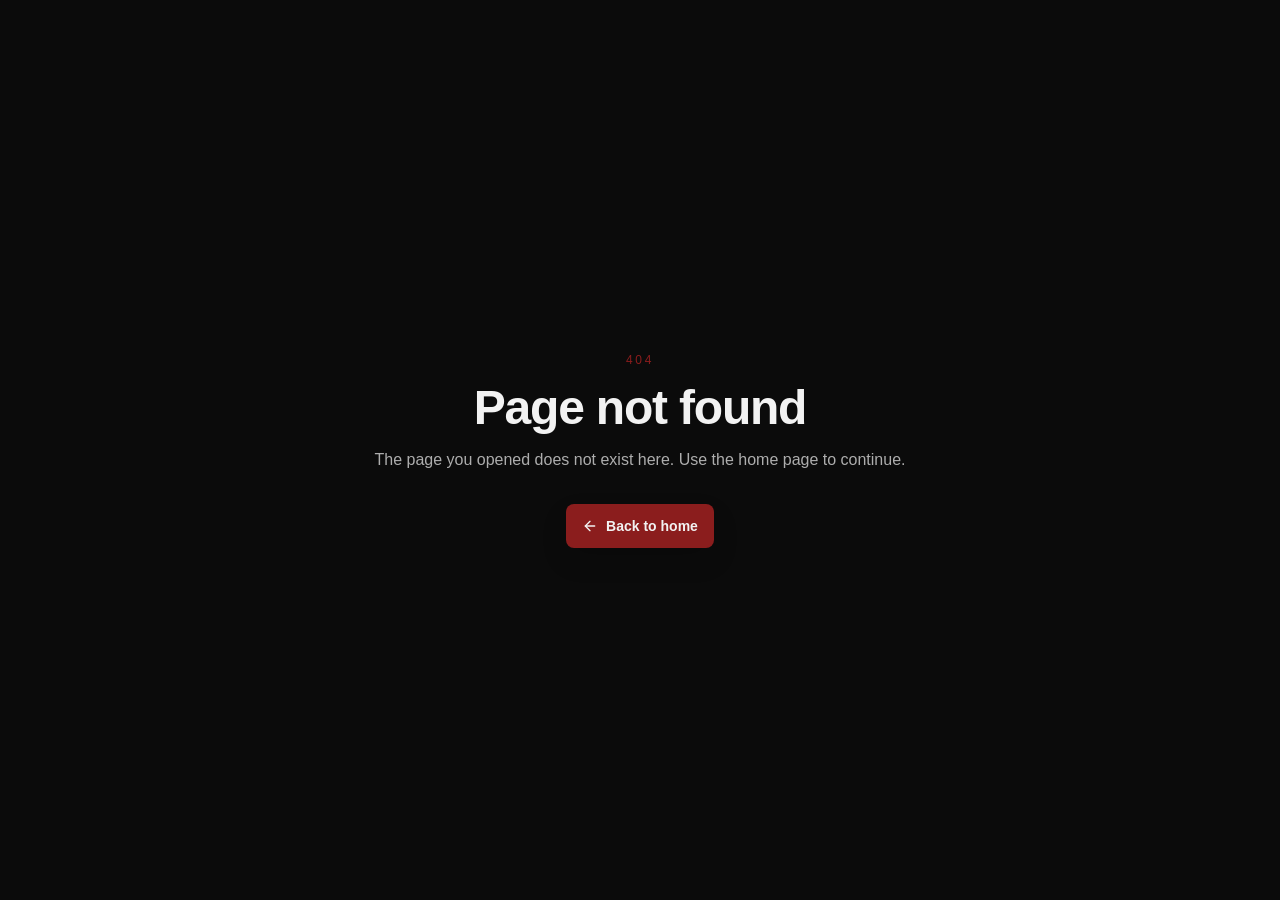
<file: index.html>
<!doctype html>
<html lang="en">
  <head>
    <meta charset="UTF-8" />
    <meta name="viewport" content="width=device-width, initial-scale=1.0" />
    <title>Graphic Design Portfolio | Velimir Paleksi&#263;</title>
    <meta
      name="description"
      content="Graphic design portfolio by Velimir Paleksi&#263;. Promo graphics, product ads, menus, carousels, campaign visuals, and brand presentation work."
    />
    <meta name="author" content="Velimir Paleksi&#263;" />
    <meta name="creator" content="Velimir Paleksi&#263;" />
    <meta name="publisher" content="Velimir Paleksi&#263;" />
    <meta name="referrer" content="strict-origin-when-cross-origin" />
    <meta name="robots" content="index,follow,max-image-preview:large" />
    <meta name="googlebot" content="index,follow,max-image-preview:large" />
    <link rel="canonical" href="https://design.velimirpaleksic.com/" />
    <link rel="me" href="https://velimirpaleksic.com/" />
    <link rel="me" href="https://github.com/velimirpaleksic" />
    <link rel="me" href="https://www.instagram.com/velimirpaleksic/" />
    <link rel="me" href="https://x.com/VelimirPaleksic" />
    <meta name="theme-color" content="#0B0B0B" />
    <meta name="color-scheme" content="dark" />

    <meta property="og:title" content="Graphic Design Portfolio | Velimir Paleksi&#263;" />
    <meta
      property="og:description"
      content="Graphic design portfolio by Velimir Paleksi&#263;. Promo graphics, product ads, menus, carousels, campaign visuals, and brand presentation work."
    />
    <meta property="og:type" content="website" />
    <meta property="og:url" content="https://design.velimirpaleksic.com/" />
    <meta property="og:site_name" content="Velimir Paleksi&#263; Graphic Design" />
    <meta property="og:locale" content="en_US" />
    <meta property="og:image" content="https://design.velimirpaleksic.com/og-image.jpg" />
    <meta property="og:image:secure_url" content="https://design.velimirpaleksic.com/og-image.jpg" />
    <meta property="og:image:type" content="image/jpeg" />
    <meta property="og:image:width" content="1080" />
    <meta property="og:image:height" content="1350" />
    <meta property="og:image:alt" content="Graphic design portfolio preview with promo graphics and campaign visuals" />

    <meta name="twitter:card" content="summary_large_image" />
    <meta name="twitter:title" content="Graphic Design Portfolio | Velimir Paleksi&#263;" />
    <meta
      name="twitter:description"
      content="Graphic design portfolio by Velimir Paleksi&#263;. Promo graphics, product ads, menus, carousels, campaign visuals, and brand presentation work."
    />
    <meta name="twitter:site" content="@velimirpaleksic" />
    <meta name="twitter:creator" content="@velimirpaleksic" />
    <meta name="twitter:image" content="https://design.velimirpaleksic.com/og-image.jpg" />
    <meta name="twitter:image:alt" content="Graphic design portfolio preview with promo graphics and campaign visuals" />

    <script type="application/ld+json">
      {
        "@context": "https://schema.org",
        "@graph": [
          {
            "@type": "WebSite",
            "@id": "https://design.velimirpaleksic.com/#website",
            "url": "https://design.velimirpaleksic.com/",
            "name": "Velimir Paleksić Graphic Design",
            "alternateName": ["Velimir Paleksic Graphic Design", "Paleksić Graphic Design"],
            "description": "Graphic design portfolio by Velimir Paleksić. Promo graphics, product ads, menus, carousels, campaign visuals, and brand presentation work.",
            "inLanguage": "en",
            "publisher": { "@id": "https://velimirpaleksic.com/#person" }
          },
          {
            "@type": "CollectionPage",
            "@id": "https://design.velimirpaleksic.com/#page",
            "url": "https://design.velimirpaleksic.com/",
            "name": "Graphic Design Portfolio | Velimir Paleksić",
            "description": "Graphic design portfolio by Velimir Paleksić. Promo graphics, product ads, menus, carousels, campaign visuals, and brand presentation work.",
            "isPartOf": { "@id": "https://design.velimirpaleksic.com/#website" },
            "about": { "@id": "https://design.velimirpaleksic.com/#service" },
            "primaryImageOfPage": { "@id": "https://design.velimirpaleksic.com/#primaryimage" }
          },
          {
            "@type": "ImageObject",
            "@id": "https://design.velimirpaleksic.com/#primaryimage",
            "url": "https://design.velimirpaleksic.com/og-image.jpg",
            "contentUrl": "https://design.velimirpaleksic.com/og-image.jpg",
            "caption": "Graphic design portfolio preview with promo graphics and campaign visuals"
          },
          {
            "@type": "Person",
            "@id": "https://velimirpaleksic.com/#person",
            "name": "Velimir Paleksić",
            "alternateName": ["Velimir Paleksic", "Paleksić", "Paleksic", "VP"],
            "givenName": "Velimir",
            "familyName": "Paleksić",
            "description": "Velimir Paleksić is a thumbnail designer, graphic designer, and web developer.",
            "url": "https://velimirpaleksic.com/",
            "email": "contact@velimirpaleksic.com",
            "knowsAbout": [
              "graphic design",
              "promo graphics",
              "product ads",
              "menus",
              "carousels",
              "campaign visuals"
            ],
            "sameAs": [
              "https://www.instagram.com/velimirpaleksic/",
              "https://x.com/VelimirPaleksic",
              "https://github.com/velimirpaleksic",
              "https://design.velimirpaleksic.com/",
              "https://thumbnails.velimirpaleksic.com/",
              "https://dev.velimirpaleksic.com/"
            ]
          },
          {
            "@type": "ProfessionalService",
            "@id": "https://design.velimirpaleksic.com/#service",
            "name": "Graphic design by Velimir Paleksić",
            "url": "https://design.velimirpaleksic.com/",
            "description": "Promo graphics, product ads, menus, carousels, campaign visuals, and brand presentation work.",
            "provider": { "@id": "https://velimirpaleksic.com/#person" },
            "areaServed": "Worldwide",
            "serviceType": [
              "Graphic design",
              "Promo graphics",
              "Product ads",
              "Menus",
              "Carousels",
              "Campaign visuals"
            ]
          }
        ]
      }
    </script>

    <link rel="apple-touch-icon" href="/apple-touch-icon.png" />
    <link rel="manifest" href="/site.webmanifest" />
    <link rel="icon" type="image/x-icon" href="/favicon.ico?v=vp-network" />
    <script type="module" crossorigin src="/assets/index-CUOOR71J.js"></script>
    <style data-href="/assets/index-1EzTX3ve.css">
*,:before,:after{--tw-border-spacing-x: 0;--tw-border-spacing-y: 0;--tw-translate-x: 0;--tw-translate-y: 0;--tw-rotate: 0;--tw-skew-x: 0;--tw-skew-y: 0;--tw-scale-x: 1;--tw-scale-y: 1;--tw-pan-x: ;--tw-pan-y: ;--tw-pinch-zoom: ;--tw-scroll-snap-strictness: proximity;--tw-gradient-from-position: ;--tw-gradient-via-position: ;--tw-gradient-to-position: ;--tw-ordinal: ;--tw-slashed-zero: ;--tw-numeric-figure: ;--tw-numeric-spacing: ;--tw-numeric-fraction: ;--tw-ring-inset: ;--tw-ring-offset-width: 0px;--tw-ring-offset-color: #fff;--tw-ring-color: rgb(59 130 246 / .5);--tw-ring-offset-shadow: 0 0 #0000;--tw-ring-shadow: 0 0 #0000;--tw-shadow: 0 0 #0000;--tw-shadow-colored: 0 0 #0000;--tw-blur: ;--tw-brightness: ;--tw-contrast: ;--tw-grayscale: ;--tw-hue-rotate: ;--tw-invert: ;--tw-saturate: ;--tw-sepia: ;--tw-drop-shadow: ;--tw-backdrop-blur: ;--tw-backdrop-brightness: ;--tw-backdrop-contrast: ;--tw-backdrop-grayscale: ;--tw-backdrop-hue-rotate: ;--tw-backdrop-invert: ;--tw-backdrop-opacity: ;--tw-backdrop-saturate: ;--tw-backdrop-sepia: ;--tw-contain-size: ;--tw-contain-layout: ;--tw-contain-paint: ;--tw-contain-style: }::backdrop{--tw-border-spacing-x: 0;--tw-border-spacing-y: 0;--tw-translate-x: 0;--tw-translate-y: 0;--tw-rotate: 0;--tw-skew-x: 0;--tw-skew-y: 0;--tw-scale-x: 1;--tw-scale-y: 1;--tw-pan-x: ;--tw-pan-y: ;--tw-pinch-zoom: ;--tw-scroll-snap-strictness: proximity;--tw-gradient-from-position: ;--tw-gradient-via-position: ;--tw-gradient-to-position: ;--tw-ordinal: ;--tw-slashed-zero: ;--tw-numeric-figure: ;--tw-numeric-spacing: ;--tw-numeric-fraction: ;--tw-ring-inset: ;--tw-ring-offset-width: 0px;--tw-ring-offset-color: #fff;--tw-ring-color: rgb(59 130 246 / .5);--tw-ring-offset-shadow: 0 0 #0000;--tw-ring-shadow: 0 0 #0000;--tw-shadow: 0 0 #0000;--tw-shadow-colored: 0 0 #0000;--tw-blur: ;--tw-brightness: ;--tw-contrast: ;--tw-grayscale: ;--tw-hue-rotate: ;--tw-invert: ;--tw-saturate: ;--tw-sepia: ;--tw-drop-shadow: ;--tw-backdrop-blur: ;--tw-backdrop-brightness: ;--tw-backdrop-contrast: ;--tw-backdrop-grayscale: ;--tw-backdrop-hue-rotate: ;--tw-backdrop-invert: ;--tw-backdrop-opacity: ;--tw-backdrop-saturate: ;--tw-backdrop-sepia: ;--tw-contain-size: ;--tw-contain-layout: ;--tw-contain-paint: ;--tw-contain-style: }*,:before,:after{box-sizing:border-box;border-width:0;border-style:solid;border-color:#e5e7eb}:before,:after{--tw-content: ""}html,:host{line-height:1.5;-webkit-text-size-adjust:100%;-moz-tab-size:4;-o-tab-size:4;tab-size:4;font-family:Inter,sans-serif;font-feature-settings:normal;font-variation-settings:normal;-webkit-tap-highlight-color:transparent}body{margin:0;line-height:inherit}hr{height:0;color:inherit;border-top-width:1px}abbr:where([title]){-webkit-text-decoration:underline dotted;text-decoration:underline dotted}h1,h2,h3,h4,h5,h6{font-size:inherit;font-weight:inherit}a{color:inherit;text-decoration:inherit}b,strong{font-weight:bolder}code,kbd,samp,pre{font-family:ui-monospace,SFMono-Regular,Menlo,Monaco,Consolas,Liberation Mono,Courier New,monospace;font-feature-settings:normal;font-variation-settings:normal;font-size:1em}small{font-size:80%}sub,sup{font-size:75%;line-height:0;position:relative;vertical-align:baseline}sub{bottom:-.25em}sup{top:-.5em}table{text-indent:0;border-color:inherit;border-collapse:collapse}button,input,optgroup,select,textarea{font-family:inherit;font-feature-settings:inherit;font-variation-settings:inherit;font-size:100%;font-weight:inherit;line-height:inherit;letter-spacing:inherit;color:inherit;margin:0;padding:0}button,select{text-transform:none}button,input:where([type=button]),input:where([type=reset]),input:where([type=submit]){-webkit-appearance:button;background-color:transparent;background-image:none}:-moz-focusring{outline:auto}:-moz-ui-invalid{box-shadow:none}progress{vertical-align:baseline}::-webkit-inner-spin-button,::-webkit-outer-spin-button{height:auto}[type=search]{-webkit-appearance:textfield;outline-offset:-2px}::-webkit-search-decoration{-webkit-appearance:none}::-webkit-file-upload-button{-webkit-appearance:button;font:inherit}summary{display:list-item}blockquote,dl,dd,h1,h2,h3,h4,h5,h6,hr,figure,p,pre{margin:0}fieldset{margin:0;padding:0}legend{padding:0}ol,ul,menu{list-style:none;margin:0;padding:0}dialog{padding:0}textarea{resize:vertical}input::-moz-placeholder,textarea::-moz-placeholder{opacity:1;color:#9ca3af}input::placeholder,textarea::placeholder{opacity:1;color:#9ca3af}button,[role=button]{cursor:pointer}:disabled{cursor:default}img,svg,video,canvas,audio,iframe,embed,object{display:block;vertical-align:middle}img,video{max-width:100%;height:auto}[hidden]:where(:not([hidden=until-found])){display:none}:root{--background: 0 0% 4.3%;--foreground: 0 0% 94.9%;--card: 0 0% 6.6%;--card-foreground: 0 0% 94.9%;--popover: 0 0% 6.6%;--popover-foreground: 0 0% 94.9%;--primary: 0 0% 94.9%;--primary-foreground: 0 0% 4.3%;--secondary: 0 0% 9.2%;--secondary-foreground: 0 0% 94.9%;--muted: 0 0% 12.6%;--muted-foreground: 0 0% 68%;--accent: 0 65% 33%;--accent-foreground: 0 0% 94.9%;--destructive: 0 84.2% 60.2%;--destructive-foreground: 0 0% 94.9%;--border: 0 0% 16.2%;--input: 0 0% 12.6%;--ring: 0 65% 33%;--radius: 1rem;--sidebar-background: 0 0% 4.3%;--sidebar-foreground: 0 0% 94.9%;--sidebar-primary: 0 65% 33%;--sidebar-primary-foreground: 0 0% 94.9%;--sidebar-accent: 0 0% 9.2%;--sidebar-accent-foreground: 0 0% 94.9%;--sidebar-border: 0 0% 16.2%;--sidebar-ring: 0 65% 33%;--ease-refined: ease-in-out;--ease-crisp: ease-in-out;--motion-micro: .2s;--motion-surface: .3s;--motion-media: .3s;--motion-panel: .32s}html{scroll-behavior:auto}section[id]{scroll-margin-top:5.5rem}*{border-color:hsl(var(--border))}body{background-color:hsl(var(--background));font-family:Inter,sans-serif;color:hsl(var(--foreground));-webkit-font-smoothing:antialiased;-moz-osx-font-smoothing:grayscale;text-wrap:pretty}h1,h2,h3,h4,h5,h6{font-family:Space Grotesk,sans-serif;text-wrap:balance}::-moz-selection{background:hsl(var(--accent) / .35);color:hsl(var(--foreground))}::selection{background:hsl(var(--accent) / .35);color:hsl(var(--foreground))}.container{width:100%;margin-right:auto;margin-left:auto;padding-right:1rem;padding-left:1rem}@media(min-width:1200px){.container{max-width:1200px}}.section-shell{padding-top:3rem;padding-bottom:3rem}@media(min-width:640px){.section-shell{padding-top:4rem;padding-bottom:4rem}}@media(min-width:1024px){.section-shell{padding-top:5rem;padding-bottom:5rem}}@media(min-width:1280px){.section-shell{padding-top:6rem;padding-bottom:6rem}}.section-shell-end{padding-top:2.5rem;padding-bottom:2rem}@media(min-width:640px){.section-shell-end{padding-top:3rem;padding-bottom:2.5rem}}@media(min-width:1024px){.section-shell-end{padding-top:3.5rem;padding-bottom:3rem}}.surface-panel{border-radius:1.85rem;border-width:1px;border-color:hsl(var(--border));background-color:hsl(var(--card) / .72);box-shadow:0 24px 70px #00000047}.surface-card{border-radius:1.45rem;border-width:1px;border-color:#f2f2f214;background-color:#111;box-shadow:0 18px 45px #00000038}.surface-card-strong{border-radius:1.6rem;border-width:1px;border-color:#981b1e3d;background-color:#111;box-shadow:0 20px 48px #0000003d,inset 0 0 0 1px #981b1e0d}.premium-hover:hover .icon-box,.premium-hover:hover .icon-box-lg,.premium-hover:hover .icon-box-signal,.premium-hover:focus-within .icon-box,.premium-hover:focus-within .icon-box-lg,.premium-hover:focus-within .icon-box-signal{border-color:hsl(var(--accent) / .32);background-color:hsl(var(--secondary) / .8);color:hsl(var(--foreground));box-shadow:0 12px 24px #00000029}.btn-primary{display:inline-flex;min-height:3rem;align-items:center;justify-content:center;gap:.5rem;border-radius:.75rem;background-color:hsl(var(--accent));padding:.75rem 1.25rem;text-align:center;font-size:.875rem;line-height:1.25rem;font-weight:500;color:hsl(var(--accent-foreground));transition-property:background-color,color,border-color,box-shadow;transition-duration:.3s;transition-timing-function:var(--ease-refined);box-shadow:0 12px 26px #00000024}.btn-primary:hover,.btn-primary:focus-visible{background-color:hsl(var(--accent) / .94);box-shadow:0 15px 30px #0000002e}.btn-secondary{display:inline-flex;min-height:3rem;align-items:center;justify-content:center;gap:.5rem;border-radius:.75rem;border-width:1px;padding:.75rem 1.25rem;text-align:center;font-size:.875rem;line-height:1.25rem;font-weight:500;border-color:#f2f2f21a;background-color:#f2f2f20a;color:#f2f2f2;transition-property:background-color,color,border-color,box-shadow;transition-duration:.3s;transition-timing-function:var(--ease-refined)}.btn-secondary:hover,.btn-secondary:focus-visible{border-color:#f2f2f22e;background-color:#f2f2f212;color:#f2f2f2;box-shadow:0 12px 24px #00000024}.btn-tertiary{display:inline-flex;min-height:2.75rem;align-items:center;justify-content:center;gap:.5rem;border-radius:.75rem;padding:.25rem;font-size:.875rem;line-height:1.25rem;font-weight:500}.btn-tertiary:hover{color:hsl(var(--accent))}.btn-tertiary{transition-property:color,opacity;transition-duration:var(--motion-micro);transition-timing-function:var(--ease-crisp);color:hsl(var(--foreground) / .78)}.inline-link-subtle{font-size:.875rem;line-height:1.25rem;font-weight:500;color:hsl(var(--foreground) / .76);transition-property:color,opacity;transition-duration:var(--motion-micro);transition-timing-function:var(--ease-crisp)}.inline-link-subtle:hover,.inline-link-subtle:focus-visible{color:hsl(var(--accent))}.active-inline-link{color:hsl(var(--accent))}.menu-link{border-radius:calc(var(--radius) - 2px);font-size:.875rem;line-height:1.25rem;font-weight:500;color:hsl(var(--foreground) / .8);transition-property:background-color,color,border-color,box-shadow;transition-duration:var(--motion-micro);transition-timing-function:var(--ease-crisp)}.menu-link:hover,.menu-link:focus-visible{background-color:hsl(var(--secondary));color:hsl(var(--accent))}.active-menu-link{background-color:hsl(var(--secondary));color:hsl(var(--accent));box-shadow:inset 0 0 0 1px hsl(var(--accent) / .18)}.section-heading-shell{margin-left:auto;margin-right:auto;margin-bottom:1.75rem;max-width:40rem;text-align:center}@media(min-width:640px){.section-heading-shell{margin-bottom:2.25rem}}@media(min-width:1024px){.section-heading-shell{margin-bottom:2.75rem}}.section-heading-shell-left{margin-bottom:1.75rem;max-width:40rem;text-align:left}@media(min-width:640px){.section-heading-shell-left{margin-bottom:2.25rem}}@media(min-width:1024px){.section-heading-shell-left{margin-bottom:2.75rem}}.section-heading-line{height:1px;width:3rem}@media(min-width:640px){.section-heading-line{width:3.5rem}}.section-heading-line{background-color:hsl(var(--accent) / .7)}.section-heading-line+.eyebrow{margin-top:.75rem}.section-heading-line+.section-title,.eyebrow+.section-title{margin-top:.75rem}.section-heading-shell+.portfolio-notice,.section-heading-shell-left+.portfolio-notice{margin-top:-.5rem}@media(min-width:640px){.section-heading-shell+.portfolio-notice,.section-heading-shell-left+.portfolio-notice{margin-top:-.75rem}}.section-heading-copy{font-size:.95rem}@media(min-width:640px){.section-heading-copy{font-size:1rem;line-height:1.5rem}}.section-heading-copy{color:hsl(var(--foreground) / .76);line-height:1.62;max-width:40rem;margin-top:.625rem}.design-work-copy .section-heading-copy{display:-webkit-box;overflow:hidden;-webkit-box-orient:vertical;-webkit-line-clamp:3}.section-heading-copy-center{margin-left:auto;margin-right:auto}.mobile-menu-panel{overflow:hidden;max-height:0;opacity:0;pointer-events:none;transition-property:max-height,opacity,visibility;transition-duration:var(--motion-panel);transition-timing-function:var(--ease-refined);visibility:hidden;will-change:max-height,opacity}.mobile-menu-panel.is-open{max-height:34rem;opacity:1;pointer-events:auto;visibility:visible}.mobile-menu-panel-inner{border-top:1px solid hsl(var(--border));background-color:hsl(var(--background));box-shadow:0 18px 38px #00000038}.icon-button-shell{display:inline-flex;align-items:center;justify-content:center;border-radius:.75rem;border-width:1px;border-color:hsl(var(--border));background-color:hsl(var(--card));transition-property:background-color,color,border-color,box-shadow;transition-duration:var(--motion-micro);transition-timing-function:var(--ease-crisp)}.icon-button-shell:hover,.icon-button-shell:focus-visible{border-color:hsl(var(--accent) / .24);background-color:hsl(var(--secondary) / .78);box-shadow:0 10px 22px #00000024}a,button,[role=button]{transition-property:background-color,color,border-color,box-shadow,opacity;transition-duration:var(--motion-micro);transition-timing-function:var(--ease-crisp)}.surface-panel,.surface-card,.surface-card-muted,.surface-card-strong,.icon-box,.icon-box-lg,.icon-box-signal{transition-property:background-color,color,border-color,box-shadow,opacity;transition-duration:.3s;transition-timing-function:var(--ease-refined)}img{transition-property:opacity;transition-duration:.3s;transition-timing-function:var(--ease-refined)}:where(a,button,[role=button]):focus-visible{outline:none;box-shadow:0 0 0 2px hsl(var(--background)),0 0 0 3px hsl(var(--foreground) / .14),0 0 0 5px hsl(var(--accent) / .5)}.hero-shell{position:relative;overflow:hidden;padding-bottom:3.5rem;padding-top:5.25rem}@media(min-width:640px){.hero-shell{padding-bottom:5rem;padding-top:6.25rem}}@media(min-width:1024px){.hero-shell{padding-bottom:6rem;padding-top:6.75rem}}.hero-grid{display:grid;gap:2rem}@media(min-width:1024px){.hero-grid{grid-template-columns:1.2fr .8fr;align-items:center;gap:3rem}}@media(min-width:1280px){.hero-grid{gap:3.5rem}}.hero-media-wrap{order:1;margin-left:auto;margin-right:auto;display:flex;width:100%;max-width:13.5rem;justify-content:center}@media(min-width:640px){.hero-media-wrap{max-width:16rem}}@media(min-width:1024px){.hero-media-wrap{order:2;justify-content:flex-end}}@media(min-width:1280px){.hero-media-wrap{max-width:18.5rem}}.hero-cta-stack{margin-left:auto;margin-right:auto;margin-top:2rem;display:flex;max-width:28rem;flex-direction:column;gap:.75rem}@media(min-width:640px){.hero-cta-stack{max-width:none;flex-direction:row;flex-wrap:wrap}}@media(min-width:1024px){.hero-cta-stack{margin-left:0;margin-right:0}}.eyebrow{font-size:11px;font-weight:500;text-transform:uppercase;letter-spacing:.2em}@media(min-width:640px){.eyebrow{font-size:.75rem;line-height:1rem}}.hero-title{max-width:56rem;font-size:2.45rem;font-weight:700;letter-spacing:-.025em}@media(min-width:640px){.hero-title{font-size:3rem;line-height:1}}@media(min-width:1024px){.hero-title{font-size:3.75rem;line-height:1}}@media(min-width:1280px){.hero-title{font-size:4.5rem;line-height:1}}.hero-title{line-height:.98}.client-logo-shell{padding-top:.25rem;padding-bottom:.75rem}.client-logo-panel{border-top:1px solid hsl(var(--border) / .7);padding-top:1.4rem}.client-logo-grid{display:grid;grid-template-columns:repeat(2,minmax(0,1fr));gap:.45rem .85rem;align-items:center}.client-logo-item{display:flex;min-height:5.25rem;align-items:center;justify-content:center}.client-logo-image{max-height:3.6rem;width:auto;max-width:78%;-o-object-fit:contain;object-fit:contain;opacity:1}.client-logo-note{margin-top:.95rem;text-align:center;color:hsl(var(--foreground) / .58);font-size:.76rem;line-height:1.35}@media(min-width:640px){.client-logo-grid{grid-template-columns:repeat(3,minmax(0,1fr));gap:.65rem 1rem}.client-logo-item{min-height:5.9rem}.client-logo-image{max-height:4.15rem;max-width:72%}}@media(min-width:1024px){.client-logo-grid{grid-template-columns:repeat(6,minmax(0,1fr))}}.section-title{font-size:1.85rem;font-weight:700;letter-spacing:-.025em}@media(min-width:640px){.section-title{font-size:1.875rem;line-height:2.25rem}}@media(min-width:1024px){.section-title{font-size:2.25rem;line-height:2.5rem}}.section-title{line-height:1.04}.card-title{font-size:1.02rem;font-weight:600;letter-spacing:-.025em;color:hsl(var(--foreground))}@media(min-width:640px){.card-title{font-size:1.125rem;line-height:1.75rem}}.card-title{line-height:1.18}.meta-badge{display:inline-flex;width:-moz-fit-content;width:fit-content;align-items:center;gap:.375rem;border-radius:9999px;border-width:1px;padding:.25rem .625rem;font-size:11px;font-weight:500;text-transform:uppercase;letter-spacing:.14em}.meta-badge-accent{border-color:hsl(var(--accent) / .2);background-color:hsl(var(--accent) / .1);color:hsl(var(--accent))}.meta-badge-neutral{border-color:hsl(var(--border));background-color:hsl(var(--secondary) / .72);color:hsl(var(--foreground) / .78)}.contact-card{transition-property:border-color,box-shadow,background-color,color;transition-duration:.3s;transition-timing-function:var(--ease-refined)}.contact-card:hover,.contact-card:focus-within{border-color:#981b1e73;background-color:#151515;box-shadow:0 20px 48px #00000042}.contact-card:hover .icon-box,.contact-card:hover .icon-box-lg,.contact-card:hover .icon-box-signal,.contact-card:focus-within .icon-box,.contact-card:focus-within .icon-box-lg,.contact-card:focus-within .icon-box-signal{border-color:hsl(var(--accent) / .32);background-color:hsl(var(--secondary) / .8);color:hsl(var(--foreground));box-shadow:0 12px 24px #00000029}.contact-card:hover .media-zoom,.contact-card:focus-within .media-zoom{opacity:.96}.contact-card:hover .link-arrow,.contact-card:focus-within .link-arrow{color:hsl(var(--accent));opacity:1}.contact-card{display:flex;height:100%;min-height:100px;align-items:flex-start;gap:.875rem;border-radius:1.35rem;border-width:1px;padding:1rem;text-align:left}@media(hover:hover)and (pointer:fine){.contact-card{transition-property:background-color,color,border-color,box-shadow,opacity;transition-duration:.24s;transition-timing-function:ease-in-out}.contact-card:hover,.contact-card:focus-within{transform:none}.contact-card{transition-property:border-color,background-color,color,opacity,box-shadow;transition-duration:.24s;transition-timing-function:ease-in-out}}.contact-card:hover,.contact-card:focus-within{transform:none}@media(min-width:640px){.contact-card{min-height:112px;padding:1.25rem}}.contact-card{border-color:hsl(var(--border));background-color:hsl(var(--secondary) / .68);box-shadow:0 14px 30px #00000024}.contact-email-actions,.links-email-actions{display:grid;gap:.75rem}@media(min-width:640px){.contact-email-actions,.links-email-actions{grid-template-columns:repeat(2,minmax(0,1fr))}}@media(min-width:1024px){.contact-email-actions,.links-email-actions{display:flex;flex-wrap:wrap;justify-content:flex-end}}.copy-feedback{font-size:.75rem;line-height:1rem;color:hsl(var(--foreground) / .62)}.body-copy{font-size:.95rem}@media(min-width:640px){.body-copy{font-size:1rem;line-height:1.5rem}}.body-copy{color:hsl(var(--foreground) / .76);line-height:1.62}.meta-copy{font-size:.9rem}@media(min-width:640px){.meta-copy{font-size:.875rem;line-height:1.25rem}}.meta-copy{color:hsl(var(--foreground) / .72);line-height:1.5}.icon-box,.icon-box-lg,.icon-box-chip{display:flex;flex-shrink:0;align-items:center;justify-content:center;border-radius:1rem;border-width:1px;border-color:hsl(var(--border));background-color:hsl(var(--secondary) / .72);box-shadow:0 10px 24px #00000024}.icon-box{height:2.5rem;width:2.5rem}@media(min-width:640px){.icon-box{height:2.75rem;width:2.75rem}}.icon-box-lg{height:2.75rem;width:2.75rem}@media(min-width:640px){.icon-box-lg{height:3.15rem;width:3.15rem}}.icon-box-chip{height:1.15rem;width:1.15rem;border-radius:calc(var(--radius) - 2px);border-width:0px;background-color:transparent;--tw-shadow: 0 0 #0000;--tw-shadow-colored: 0 0 #0000;box-shadow:var(--tw-ring-offset-shadow, 0 0 #0000),var(--tw-ring-shadow, 0 0 #0000),var(--tw-shadow)}.brand-shell-neutral{border-color:hsl(var(--border));background-color:hsl(var(--secondary) / .72)}.brand-shell-signal{border-color:hsl(var(--accent) / .18);background-color:hsl(var(--secondary) / .78);box-shadow:inset 0 0 0 1px hsl(var(--accent) / .05)}.brand-shell-gold{border-color:#e2b84a47;background-color:#e2b84a1f;box-shadow:inset 0 0 0 1px #e2b84a14}.brand-icon-neutral{color:hsl(var(--foreground) / .88)}.brand-icon-muted{color:hsl(var(--foreground) / .72)}.brand-icon-signal{color:hsl(var(--accent))}.brand-icon-gold{color:#e2b84a}.brand-icon-scale-compact{transform:scale(.94);transform-origin:center}.brand-icon-scale-default{transform:scale(1);transform-origin:center}.brand-icon-scale-strong{transform:scale(1.04);transform-origin:center}.footer-shell{border-top-width:1px;border-color:hsl(var(--border));padding-top:2rem;padding-bottom:2rem}@media(min-width:640px){.footer-shell{padding-top:2.25rem;padding-bottom:2.25rem}}.footer-bottom{margin-top:1.5rem;display:flex;flex-direction:column;gap:1rem;border-top-width:1px;border-color:hsl(var(--border));padding-top:1.25rem;text-align:center}@media(min-width:640px){.footer-bottom{flex-direction:row;align-items:center;justify-content:space-between;text-align:left}}.copy-limit-hero{max-width:34rem}@media(min-width:1024px){.copy-limit-hero{max-width:44rem}}.visible{visibility:visible}.static{position:static}.fixed{position:fixed}.absolute{position:absolute}.relative{position:relative}.left-0{left:0}.left-\[-9999px\]{left:-9999px}.right-0{right:0}.top-0{top:0}.top-auto{top:auto}.z-50{z-index:50}.mx-auto{margin-left:auto;margin-right:auto}.mb-2{margin-bottom:.5rem}.mb-5{margin-bottom:1.25rem}.mb-6{margin-bottom:1.5rem}.ml-1{margin-left:.25rem}.ml-auto{margin-left:auto}.mt-0{margin-top:0}.mt-1{margin-top:.25rem}.mt-2{margin-top:.5rem}.mt-2\.5{margin-top:.625rem}.mt-3{margin-top:.75rem}.mt-4{margin-top:1rem}.mt-5{margin-top:1.25rem}.mt-6{margin-top:1.5rem}.mt-7{margin-top:1.75rem}.mt-8{margin-top:2rem}.block{display:block}.flex{display:flex}.inline-flex{display:inline-flex}.grid{display:grid}.hidden{display:none}.h-0{height:0px}.h-10{height:2.5rem}.h-11{height:2.75rem}.h-12{height:3rem}.h-16{height:4rem}.h-\[14px\]{height:14px}.h-full{height:100%}.h-px{height:1px}.min-h-10{min-height:2.5rem}.min-h-11{min-height:2.75rem}.min-h-12{min-height:3rem}.min-h-9{min-height:2.25rem}.min-h-\[12rem\]{min-height:12rem}.min-h-\[18rem\]{min-height:18rem}.min-h-\[72px\]{min-height:72px}.min-h-screen{min-height:100vh}.w-0{width:0px}.w-10{width:2.5rem}.w-11{width:2.75rem}.w-12{width:3rem}.w-6{width:1.5rem}.w-full{width:100%}.min-w-0{min-width:0px}.min-w-10{min-width:2.5rem}.max-w-3xl{max-width:48rem}.max-w-4xl{max-width:56rem}.max-w-6xl{max-width:72rem}.max-w-7xl{max-width:80rem}.max-w-\[44ch\]{max-width:44ch}.max-w-xl{max-width:36rem}.flex-1{flex:1 1 0%}.shrink-0{flex-shrink:0}@keyframes spin{to{transform:rotate(360deg)}}.animate-spin{animation:spin 1s linear infinite}.resize-y{resize:vertical}.resize{resize:both}.flex-col{flex-direction:column}.flex-wrap{flex-wrap:wrap}.items-start{align-items:flex-start}.items-center{align-items:center}.justify-center{justify-content:center}.justify-between{justify-content:space-between}.gap-2{gap:.5rem}.gap-3{gap:.75rem}.gap-4{gap:1rem}.gap-5{gap:1.25rem}.gap-7{gap:1.75rem}.space-y-1>:not([hidden])~:not([hidden]){--tw-space-y-reverse: 0;margin-top:calc(.25rem * calc(1 - var(--tw-space-y-reverse)));margin-bottom:calc(.25rem * var(--tw-space-y-reverse))}.space-y-4>:not([hidden])~:not([hidden]){--tw-space-y-reverse: 0;margin-top:calc(1rem * calc(1 - var(--tw-space-y-reverse)));margin-bottom:calc(1rem * var(--tw-space-y-reverse))}.overflow-hidden{overflow:hidden}.whitespace-nowrap{white-space:nowrap}.rounded-2xl{border-radius:1rem}.rounded-\[1\.2rem\]{border-radius:1.2rem}.rounded-\[1\.35rem\]{border-radius:1.35rem}.rounded-\[1\.45rem\]{border-radius:1.45rem}.rounded-md{border-radius:calc(var(--radius) - 2px)}.border{border-width:1px}.border-b{border-bottom-width:1px}.border-t{border-top-width:1px}.border-t-0{border-top-width:0px}.border-accent\/20{border-color:hsl(var(--accent) / .2)}.border-border{border-color:hsl(var(--border))}.border-border\/70{border-color:hsl(var(--border) / .7)}.border-foreground\/10{border-color:hsl(var(--foreground) / .1)}.bg-accent\/70{background-color:hsl(var(--accent) / .7)}.bg-background{background-color:hsl(var(--background))}.bg-card{background-color:hsl(var(--card))}.bg-card\/30{background-color:hsl(var(--card) / .3)}.bg-card\/50{background-color:hsl(var(--card) / .5)}.bg-emerald-500\/10{background-color:#10b9811a}.bg-secondary\/55{background-color:hsl(var(--secondary) / .55)}.bg-secondary\/60{background-color:hsl(var(--secondary) / .6)}.bg-secondary\/70{background-color:hsl(var(--secondary) / .7)}.object-contain{-o-object-fit:contain;object-fit:contain}.object-cover{-o-object-fit:cover;object-fit:cover}.object-center{-o-object-position:center;object-position:center}.p-3{padding:.75rem}.p-4{padding:1rem}.p-5{padding:1.25rem}.p-6{padding:1.5rem}.px-0{padding-left:0;padding-right:0}.px-3{padding-left:.75rem;padding-right:.75rem}.px-4{padding-left:1rem;padding-right:1rem}.px-5{padding-left:1.25rem;padding-right:1.25rem}.py-1\.5{padding-top:.375rem;padding-bottom:.375rem}.py-16{padding-top:4rem;padding-bottom:4rem}.py-3{padding-top:.75rem;padding-bottom:.75rem}.pb-12{padding-bottom:3rem}.pb-4{padding-bottom:1rem}.pt-0{padding-top:0}.pt-2{padding-top:.5rem}.pt-24{padding-top:6rem}.pt-5{padding-top:1.25rem}.text-center{text-align:center}.font-display{font-family:Space Grotesk,sans-serif}.text-4xl{font-size:2.25rem;line-height:2.5rem}.text-\[0\.78rem\]{font-size:.78rem}.text-\[1\.08rem\]{font-size:1.08rem}.text-base{font-size:1rem;line-height:1.5rem}.text-sm{font-size:.875rem;line-height:1.25rem}.text-xl{font-size:1.25rem;line-height:1.75rem}.text-xs{font-size:.75rem;line-height:1rem}.font-bold{font-weight:700}.font-medium{font-weight:500}.font-semibold{font-weight:600}.uppercase{text-transform:uppercase}.leading-5{line-height:1.25rem}.leading-6{line-height:1.5rem}.leading-7{line-height:1.75rem}.leading-snug{line-height:1.375}.tracking-\[0\.22em\]{letter-spacing:.22em}.tracking-tight{letter-spacing:-.025em}.text-\[\#f38020\]{--tw-text-opacity: 1;color:rgb(243 128 32 / var(--tw-text-opacity, 1))}.text-accent{color:hsl(var(--accent))}.text-accent\/90{color:hsl(var(--accent) / .9)}.text-emerald-100{--tw-text-opacity: 1;color:rgb(209 250 229 / var(--tw-text-opacity, 1))}.text-foreground{color:hsl(var(--foreground))}.text-foreground\/50{color:hsl(var(--foreground) / .5)}.text-foreground\/60{color:hsl(var(--foreground) / .6)}.text-foreground\/70{color:hsl(var(--foreground) / .7)}.text-foreground\/80{color:hsl(var(--foreground) / .8)}.shadow-\[0_10px_30px_rgba\(0\,0\,0\,0\.24\)\]{--tw-shadow: 0 10px 30px rgba(0,0,0,.24);--tw-shadow-colored: 0 10px 30px var(--tw-shadow-color);box-shadow:var(--tw-ring-offset-shadow, 0 0 #0000),var(--tw-ring-shadow, 0 0 #0000),var(--tw-shadow)}.shadow-\[0_22px_70px_rgba\(0\,0\,0\,0\.35\)\]{--tw-shadow: 0 22px 70px rgba(0,0,0,.35);--tw-shadow-colored: 0 22px 70px var(--tw-shadow-color);box-shadow:var(--tw-ring-offset-shadow, 0 0 #0000),var(--tw-ring-shadow, 0 0 #0000),var(--tw-shadow)}.outline-none{outline:2px solid transparent;outline-offset:2px}.filter{filter:var(--tw-blur) var(--tw-brightness) var(--tw-contrast) var(--tw-grayscale) var(--tw-hue-rotate) var(--tw-invert) var(--tw-saturate) var(--tw-sepia) var(--tw-drop-shadow)}.transition{transition-property:color,background-color,border-color,text-decoration-color,fill,stroke,opacity,box-shadow,transform,filter,backdrop-filter;transition-timing-function:cubic-bezier(.4,0,.2,1);transition-duration:.15s}@keyframes enter{0%{opacity:var(--tw-enter-opacity, 1);transform:translate3d(var(--tw-enter-translate-x, 0),var(--tw-enter-translate-y, 0),0) scale3d(var(--tw-enter-scale, 1),var(--tw-enter-scale, 1),var(--tw-enter-scale, 1)) rotate(var(--tw-enter-rotate, 0))}}@keyframes exit{to{opacity:var(--tw-exit-opacity, 1);transform:translate3d(var(--tw-exit-translate-x, 0),var(--tw-exit-translate-y, 0),0) scale3d(var(--tw-exit-scale, 1),var(--tw-exit-scale, 1),var(--tw-exit-scale, 1)) rotate(var(--tw-exit-rotate, 0))}}.\[overflow-wrap\:anywhere\]{overflow-wrap:anywhere}.skip-link{position:absolute;width:1px;height:1px;padding:0;margin:-1px;overflow:hidden;clip:rect(0,0,0,0);white-space:nowrap;border-width:0;position:fixed;left:1rem;top:1rem;z-index:80;border-radius:9999px;border-width:1px;padding:.5rem 1rem;font-size:.75rem;line-height:1rem;font-weight:500;text-transform:uppercase;letter-spacing:.16em;border-color:hsl(var(--accent) / .32);background-color:hsl(var(--background));color:hsl(var(--foreground));box-shadow:0 14px 30px #00000038}.skip-link:focus,.skip-link:focus-visible{position:static;width:auto;height:auto;padding:0;margin:0;overflow:visible;clip:auto;white-space:normal}.case-copy{max-width:52ch;font-size:.875rem;line-height:1.75rem}@media(min-width:640px){.case-copy{font-size:.98rem}}.case-copy{color:hsl(var(--foreground) / .78)}.case-section-shell{border-radius:1.45rem;border-width:1px;padding:1.25rem}@media(min-width:640px){.case-section-shell{padding:1.5rem}}@media(min-width:1024px){.case-section-shell{padding:1.75rem}}.case-section-shell{border-color:hsl(var(--border));background-color:hsl(var(--secondary) / .68);box-shadow:0 14px 30px #00000024}.case-section-title{font-size:1.125rem;line-height:1.75rem;font-weight:600;letter-spacing:-.025em;color:hsl(var(--foreground))}@media(min-width:640px){.case-section-title{font-size:1.15rem}}.case-section-title{line-height:1.16}.case-kicker{font-size:11px;font-weight:500;text-transform:uppercase;letter-spacing:.18em;color:hsl(var(--foreground));color:hsl(var(--foreground) / .84)}.case-grid{display:grid;gap:1rem}@media(min-width:1024px){.case-grid{grid-template-columns:repeat(2,minmax(0,1fr));gap:1.25rem}}.case-meta-grid{display:grid;gap:1rem}@media(min-width:1024px){.case-meta-grid{grid-template-columns:.9fr 1.1fr}}.portfolio-showcase-card{display:grid;gap:0;overflow:hidden;border:1px solid hsl(var(--accent) / .2);border-radius:1.65rem;background-color:hsl(var(--card));box-shadow:0 20px 46px #00000038}.portfolio-placeholder-grid{display:grid;gap:1rem;margin-top:1rem}.portfolio-placeholder-card{display:grid;overflow:hidden;border:1px solid hsl(var(--border));border-radius:1.5rem;background-color:hsl(var(--card));box-shadow:0 18px 40px #0000002e}@media(min-width:1024px){.portfolio-showcase-card{grid-template-columns:minmax(0,1.06fr) minmax(0,.94fr)}.portfolio-placeholder-card{grid-template-columns:minmax(0,.92fr) minmax(0,1.08fr)}}.portfolio-showcase-media-shell{display:grid;gap:1rem;padding:1rem;border-bottom:1px solid hsl(var(--border));background-color:hsl(var(--secondary) / .4)}.portfolio-placeholder-visual{display:grid;place-items:center;gap:.85rem;min-height:18rem;padding:1.2rem;border-bottom:1px solid hsl(var(--border));background:radial-gradient(circle at top,rgba(152,27,30,.16),transparent 58%),hsl(var(--secondary) / .45)}@media(min-width:640px){.portfolio-showcase-media-shell{gap:1.1rem;padding:1.2rem}.portfolio-placeholder-grid{gap:1.15rem;margin-top:1.15rem}.portfolio-placeholder-visual{min-height:20rem;padding:1.35rem}}@media(min-width:1024px){.portfolio-showcase-media-shell{padding:1.35rem;border-bottom:0;border-right:1px solid hsl(var(--border))}.portfolio-placeholder-visual{min-height:auto;border-bottom:0;border-right:1px solid hsl(var(--border))}}.portfolio-showcase-media-grid{display:grid;gap:.75rem;align-items:stretch}.portfolio-showcase-figure{display:flex;width:100%;min-width:0;align-items:center;justify-content:center;overflow:hidden;border:1px solid hsl(var(--accent) / .16);border-radius:1.35rem;background-color:hsl(var(--card));box-shadow:0 18px 40px #0000002e}.portfolio-showcase-image{display:block;width:100%;height:100%;-o-object-fit:contain;object-fit:contain;-o-object-position:center;object-position:center}.portfolio-gallery-media{position:relative;overflow:hidden;border-radius:1rem;background-color:hsl(var(--secondary))}.portfolio-showcase-image-note{padding:.8rem .85rem .9rem;color:hsl(var(--foreground) / .76);font-size:.84rem;line-height:1.55}.portfolio-showcase-footer{display:flex;flex-wrap:wrap;align-items:center;justify-content:space-between;gap:.85rem;padding:.1rem 0}.portfolio-showcase-controls{display:flex;flex-wrap:wrap;align-items:center;gap:.7rem;margin-left:auto}.portfolio-showcase-count{display:inline-flex;align-items:center;justify-content:center;min-height:2.6rem;padding:.5rem .9rem;border:1px solid rgb(242 242 242 / .14);border-radius:999px;background-color:#0b0b0bcc;color:#f2f2f2eb;font-size:.82rem;font-weight:700;letter-spacing:.08em}.portfolio-showcase-buttons{display:flex;gap:.55rem}.portfolio-carousel-button{display:inline-flex;align-items:center;justify-content:center;min-width:2.6rem;min-height:2.6rem;border:1px solid rgb(242 242 242 / .14);border-radius:999px;background-color:#0b0b0bcc;color:#f2f2f2eb;transition:border-color .22s ease,color .22s ease}.portfolio-carousel-button:hover,.portfolio-carousel-button:focus-visible{border-color:hsl(var(--accent) / .48);color:hsl(var(--foreground))}.portfolio-carousel-button:disabled{cursor:not-allowed;transform:none;border-color:#f2f2f224;color:#f2f2f26b;opacity:.6}.portfolio-showcase-copy{display:flex;flex-direction:column;gap:1.25rem;padding:1.3rem}.portfolio-placeholder-copy{display:flex;flex-direction:column;gap:1.2rem;padding:1.3rem}@media(min-width:640px){.portfolio-showcase-copy,.portfolio-placeholder-copy{padding:1.55rem}}@media(min-width:1024px){.portfolio-showcase-copy,.portfolio-placeholder-copy{padding:1.9rem}}.portfolio-showcase-frame-note{border:1px solid hsl(var(--border));border-radius:1.2rem;background-color:hsl(var(--secondary) / .68);padding:1rem}.portfolio-placeholder-label{color:hsl(var(--foreground) / .72);font-size:.94rem;font-weight:500;line-height:1.5}.portfolio-facts-grid{display:grid;gap:.85rem}@media(min-width:640px){.portfolio-facts-grid{grid-template-columns:repeat(2,minmax(0,1fr))}}.portfolio-fact-card{border:1px solid hsl(var(--border));border-radius:1.15rem;background-color:hsl(var(--secondary) / .68);padding:.95rem 1rem}.portfolio-fact-label{color:hsl(var(--foreground) / .54);font-size:.7rem;font-weight:700;letter-spacing:.14em;text-transform:uppercase}.portfolio-fact-value{margin-top:.45rem;color:hsl(var(--foreground) / .86);font-size:.93rem;line-height:1.55}.portfolio-gallery-grid{display:grid;gap:1.1rem}@media(min-width:900px){.portfolio-gallery-grid{grid-template-columns:repeat(2,minmax(0,1fr))}}.portfolio-gallery-card{overflow:hidden;border:1px solid hsl(var(--accent) / .16);border-radius:1.55rem;background-color:hsl(var(--card));box-shadow:0 18px 42px #0003}.portfolio-gallery-copy{display:grid;gap:.85rem;padding:1rem 1rem 1.05rem}@media(min-width:640px){.portfolio-gallery-copy{padding:1.15rem 1.15rem 1.2rem}}.portfolio-gallery-caption{color:hsl(var(--foreground) / .78);font-size:.95rem;line-height:1.65}.design-work-grid{display:grid;grid-template-columns:repeat(auto-fit,minmax(min(100%,18rem),1fr));gap:1rem}@media(min-width:768px){.design-work-grid{gap:1.15rem}}.design-work-card{display:flex;min-width:0;flex-direction:column;overflow:hidden;border:1px solid hsl(var(--accent) / .16);border-radius:1.55rem;background-color:hsl(var(--card));box-shadow:0 18px 42px #0003}.design-work-cover{overflow:hidden;border-bottom:1px solid hsl(var(--border));background-color:hsl(var(--secondary) / .48)}.design-work-copy{display:flex;min-width:0;flex:1;flex-direction:column;gap:1rem;padding:1rem}@media(min-width:640px){.design-work-copy{padding:1.15rem}}.design-work-frame-grid{display:grid;grid-template-columns:repeat(auto-fit,minmax(4.4rem,1fr));gap:.6rem;margin-top:auto}.design-work-frame-link{position:relative;display:block;aspect-ratio:4 / 5;min-width:0;overflow:hidden;border:1px solid hsl(var(--border));border-radius:.85rem;background-color:hsl(var(--secondary))}.design-work-frame-link:hover,.design-work-frame-link:focus-visible{border-color:hsl(var(--accent) / .42)}.design-work-frame-index{position:absolute;left:.45rem;top:.45rem;z-index:1;display:inline-flex;min-height:1.45rem;min-width:1.45rem;align-items:center;justify-content:center;border:1px solid rgb(242 242 242 / .14);border-radius:999px;background-color:#0b0b0bd1;color:#f2f2f2e6;font-size:.7rem;font-weight:700}@media(prefers-reduced-motion:reduce){html{scroll-behavior:auto}section[id]{scroll-margin-top:5.5rem}*,*:before,*:after{animation-duration:.01ms!important;animation-iteration-count:1!important;transition-duration:.01ms!important;scroll-behavior:auto!important}}.back-to-top{position:fixed;right:1rem;bottom:1rem;z-index:60;display:inline-flex;min-height:2.75rem;align-items:center;justify-content:center;gap:.45rem;border-radius:999px;border:1px solid hsl(var(--border));background-color:#0b0b0bdb;padding:.65rem .85rem;color:hsl(var(--foreground) / .88);box-shadow:0 16px 34px #00000047;opacity:0;pointer-events:none;transition:opacity var(--motion-surface) var(--ease-refined),border-color var(--motion-micro) var(--ease-crisp),color var(--motion-micro) var(--ease-crisp)}.back-to-top.is-visible{opacity:1;pointer-events:auto}.back-to-top:hover,.back-to-top:focus-visible{border-color:hsl(var(--accent) / .3);color:hsl(var(--foreground));@keyframes safe-image-pulse{0%{filter:saturate(.88) brightness(.92)}to{filter:saturate(1) brightness(1)}}@keyframes safe-image-shimmer{0%{background-position:200% 0}to{background-position:-120% 0}}}:is(.back-to-top:hover,.back-to-top:focus-visible) .safe-image{display:block;max-width:100%;background-color:#111;background-image:linear-gradient(110deg,#ffffff0a 18%,#ffffff29,#ffffff0a 54%);background-size:220% 100%;background-position:100% 0;transition:opacity .3s var(--ease-refined),filter .3s var(--ease-refined),background-color .3s var(--ease-refined)}:is(.back-to-top:hover,.back-to-top:focus-visible) .safe-image-loading{opacity:.999;filter:saturate(.9) brightness(.96);animation:safe-image-pulse 1.15s ease-in-out infinite alternate,safe-image-shimmer 1.8s linear infinite}:is(.back-to-top:hover,.back-to-top:focus-visible) .safe-image-loaded{opacity:1;animation:none;filter:none;background-image:none;background-color:transparent}.process-flow{display:grid;gap:.9rem;position:relative}@media(min-width:900px){.process-flow{grid-template-columns:repeat(3,minmax(0,1fr))}}.process-step-card{display:grid;grid-template-columns:auto minmax(0,1fr);gap:1rem;border:1px solid hsl(var(--border));border-radius:1.45rem;background-color:hsl(var(--secondary) / .58);padding:1.25rem;box-shadow:0 16px 34px #00000029}.process-step-marker{display:grid;gap:.75rem;justify-items:center;color:hsl(var(--accent))}.process-step-marker span{font-size:.72rem;font-weight:800;letter-spacing:.16em}.brief-panel{display:grid;gap:1rem;border:1px solid hsl(var(--accent) / .2);border-radius:1.6rem;background-color:hsl(var(--secondary) / .58);padding:1.25rem;box-shadow:0 18px 40px #0000002e}@media(min-width:900px){.brief-panel{grid-template-columns:minmax(0,.9fr) minmax(0,1.1fr);padding:1.75rem}}.brief-panel-main h3{margin-top:.75rem;color:hsl(var(--foreground));font-size:clamp(1.65rem,4vw,2.75rem);line-height:.98;letter-spacing:-.04em;font-weight:700}.brief-checklist{display:grid;gap:.75rem;margin:0;padding:0;list-style:none}.brief-checklist li{display:grid;grid-template-columns:auto minmax(0,1fr);gap:.85rem;align-items:start;border:1px solid hsl(var(--border));border-radius:1rem;background-color:hsl(var(--background) / .42);padding:.9rem}.brief-checklist span{color:hsl(var(--accent));font-size:.75rem;font-weight:700;letter-spacing:.12em}.brief-checklist p{color:hsl(var(--foreground) / .76);font-size:.92rem;line-height:1.55}.availability-profile-card{width:min(100%,17.5rem);margin-left:auto;margin-right:auto;border:1px solid rgb(242 242 242 / .1);border-radius:1.25rem;background-color:#111;padding:.9rem 1rem;text-align:center;box-shadow:0 16px 34px #0000002e}.availability-profile-name{color:#f2f2f2;font-size:.95rem;font-weight:650;letter-spacing:-.02em;line-height:1.2}.availability-pill{display:inline-flex;align-items:center;justify-content:center;gap:.45rem;margin-top:.65rem;border:1px solid rgba(152,27,30,.38);border-radius:999px;background-color:#981b1e1a;padding:.42rem .72rem;color:#f2f2f2;font-size:.75rem;font-weight:650;line-height:1}.availability-pill span{width:.5rem;height:.5rem;border-radius:999px;background-color:#981b1e;box-shadow:none!important;animation:none}@media(hover:hover)and (pointer:fine){.premium-hover,.contact-card,.interactive-card,.interactive-card-primary,.interactive-card-muted,.link-card,.link-card-primary,.proof-card,.thumb-card,.pricing-hostinger-card,.pricing-tier-card,.pricing-package-card,.stack-tech-card,.btn-primary,.btn-secondary,.btn-support{transition-property:background-color,color,border-color,box-shadow,opacity;transition-duration:.24s;transition-timing-function:ease-in-out}}@keyframes vp-soft-enter{0%{opacity:0;transform:translateY(8px)}to{opacity:1;transform:translateY(0)}}.hero-grid,.section-heading-shell,.section-heading-shell-left,.surface-card,.surface-card-strong,.contact-card,.proof-panel,.thumb-card,.pricing-hostinger-card,.pricing-tier-card,.pricing-package-card{animation:vp-soft-enter .42s ease-out both}@media(prefers-reduced-motion:reduce){.hero-grid,.section-heading-shell,.section-heading-shell-left,.surface-card,.surface-card-strong,.contact-card,.proof-panel,.thumb-card,.pricing-hostinger-card,.pricing-tier-card,.pricing-package-card{animation:none!important}}.hero-title{line-height:1.13!important}@keyframes availability-scale{0%,to{transform:scale(.82);box-shadow:none!important;opacity:.78}50%{transform:scale(1.38);box-shadow:none!important;opacity:1}}.availability-pill span{animation:availability-scale 1.35s ease-in-out infinite!important;transform-origin:center}@keyframes vp-fade-in{0%{opacity:0}to{opacity:1}}.hero-grid,.section-heading-shell,.section-heading-shell-left,.surface-card,.surface-card-strong,.contact-card,.proof-panel,.thumb-card,.pricing-hostinger-card,.pricing-tier-card,.pricing-package-card,.stack-category-card,.stack-tech-card,.process-number-card{animation:vp-fade-in .36s ease-out both!important}@media(hover:hover)and (pointer:fine){.premium-hover:hover,.premium-hover:focus-within,.surface-card:hover,.surface-card:focus-within,.surface-card-strong:hover,.surface-card-strong:focus-within,.proof-card:hover,.proof-card:focus-within,.thumb-card:hover,.thumb-card:focus-within,.pricing-hostinger-card:hover,.pricing-hostinger-card:focus-within,.pricing-tier-card:hover,.pricing-tier-card:focus-within,.pricing-package-card:hover,.pricing-package-card:focus-within,.stack-category-card:hover,.stack-category-card:focus-within,.stack-tech-card:hover,.stack-tech-card:focus-within,.process-number-card:hover,.process-number-card:focus-within{transform:none!important}}@media(prefers-reduced-motion:reduce){.hero-grid,.section-heading-shell,.section-heading-shell-left,.surface-card,.surface-card-strong,.contact-card,.proof-panel,.thumb-card,.pricing-hostinger-card,.pricing-tier-card,.pricing-package-card,.stack-category-card,.stack-tech-card,.process-number-card,.availability-pill span{animation:none!important}}.safe-image-loading{animation:none!important}.hero-title{line-height:1.2!important}.availability-pill>span{position:relative!important;display:inline-flex!important;width:.56rem!important;height:.56rem!important;flex:0 0 auto!important;border-radius:9999px!important;background-color:#981b1e!important;box-shadow:none!important;animation:none!important}.before-after-divider,.before-after-handle{cursor:ew-resize!important;touch-action:none}@keyframes vp-fade-up{0%{opacity:0;transform:translateY(10px)}to{opacity:1;transform:translateY(0)}}.hero-title{line-height:1.16!important;overflow-wrap:normal}.hero-grid,.section-heading-shell,.section-heading-shell-left,.surface-card,.surface-card-strong,.contact-card,.proof-panel,.proof-card,.thumb-card,.pricing-hostinger-card,.pricing-tier-card,.pricing-package-card,.stack-category-card,.stack-tech-card,.process-number-card,.template-preview{animation:vp-fade-up .42s ease-out both!important}.pricing-hostinger-card{display:flex;min-height:100%;flex-direction:column}.template-preview{max-height:22rem;overflow:auto;scrollbar-width:thin}.availability-pill{isolation:isolate}.availability-pill>span{position:relative!important;display:inline-flex!important;width:.56rem!important;height:.56rem!important;flex:0 0 auto!important;border-radius:9999px!important;background-color:#981b1e!important;box-shadow:none!important;animation:none!important;z-index:0}.availability-pill>span:after{content:"";position:absolute;inset:-.38rem;border-radius:inherit;background-color:#981b1e2e;z-index:-1;animation:availability-halo-scale 1.45s ease-in-out infinite}@keyframes availability-halo-scale{0%,to{transform:scale(.75);opacity:.45}50%{transform:scale(1.45);opacity:1}}.before-after-stage{cursor:default!important;-webkit-user-select:none;-moz-user-select:none;user-select:none;touch-action:pan-y}.before-after-stage img,.before-after-image{pointer-events:none;-webkit-user-select:none;-moz-user-select:none;user-select:none;-webkit-user-drag:none}.before-after-divider,.before-after-handle{pointer-events:auto;cursor:ew-resize!important;touch-action:none}.proof-quote-block{position:relative;display:grid;grid-template-columns:auto minmax(0,1fr) auto;gap:.75rem}.proof-quote-mark{color:#981b1eb8;font-family:var(--font-display, ui-serif),Georgia,serif;font-size:clamp(2.5rem,6vw,3.5rem);line-height:.9}.proof-quote-mark-close{align-self:end}.proof-quote-text{padding-top:.35rem;color:#f2f2f2c7;font-size:.9rem;line-height:1.75}@media(max-width:640px){.proof-quote-block{display:block;padding:.75rem .25rem .25rem}.proof-quote-mark{position:absolute;font-size:3.1rem;opacity:.58;pointer-events:none}.proof-quote-mark-open{left:0;top:-.15rem}.proof-quote-mark-close{right:0;bottom:-.75rem}.proof-quote-text{padding:1.15rem .75rem 1.25rem}}@media(hover:hover)and (pointer:fine){.surface-card:hover,.surface-card:focus-within,.surface-card-strong:hover,.surface-card-strong:focus-within,.proof-card:hover,.proof-card:focus-within,.thumb-card:hover,.thumb-card:focus-within,.pricing-hostinger-card:hover,.pricing-hostinger-card:focus-within,.pricing-tier-card:hover,.pricing-tier-card:focus-within,.pricing-package-card:hover,.pricing-package-card:focus-within,.stack-category-card:hover,.stack-category-card:focus-within,.stack-tech-card:hover,.stack-tech-card:focus-within,.process-number-card:hover,.process-number-card:focus-within,article.interactive-card:hover,article.interactive-card:focus-within,article.interactive-card-primary:hover,article.interactive-card-primary:focus-within,article.interactive-card-muted:hover,article.interactive-card-muted:focus-within{transform:none!important}a.contact-card,a.interactive-card,a.interactive-card-primary,a.interactive-card-muted,a.link-card,a.link-card-primary,.btn-primary,.btn-secondary,.btn-support,.thumb-media-button,button[aria-pressed]{transition-property:border-color,background-color,color,opacity,box-shadow;transition-duration:.24s;transition-timing-function:ease-in-out}}@media(prefers-reduced-motion:reduce){.hero-grid,.section-heading-shell,.section-heading-shell-left,.surface-card,.surface-card-strong,.contact-card,.proof-panel,.proof-card,.thumb-card,.pricing-hostinger-card,.pricing-tier-card,.pricing-package-card,.stack-category-card,.stack-tech-card,.process-number-card,.template-preview{animation:none!important}.availability-pill>span:after{animation:none!important}}.pricing-hostinger-label{color:#981b1ef2;font-size:.72rem;font-weight:700;letter-spacing:.18em;line-height:1.2;text-transform:uppercase}.pricing-hostinger-title{margin-top:.55rem;color:#f2f2f2;font-size:clamp(1.25rem,2vw,1.55rem);font-weight:800;letter-spacing:-.04em;line-height:1.1}.pricing-hostinger-badge{display:inline-flex;min-height:2rem;flex:0 0 auto;align-items:center;justify-content:center;gap:.4rem;border:1px solid rgb(152 27 30 / .34);border-radius:999px;background-color:#981b1e1f;padding:.4rem .7rem;color:#f2f2f2;font-size:.72rem;font-weight:700;line-height:1;white-space:nowrap}.pricing-hostinger-price-block{margin-top:1.35rem;padding-bottom:1.1rem;border-bottom:1px solid rgb(242 242 242 / .08)}.pricing-hostinger-price-block.no-divider{border-bottom:0;padding-bottom:0}.pricing-hostinger-price{margin-top:.35rem;color:#f2f2f2;font-size:clamp(2.25rem,5vw,3.25rem);font-weight:850;letter-spacing:-.07em;line-height:.95}.pricing-hostinger-km{margin-top:.45rem;color:#f2f2f294;font-size:.9rem;font-weight:600;line-height:1.4}.process-number-card{border:1px solid rgb(242 242 242 / .1);border-radius:1.45rem;background-color:#111;padding:1.15rem;box-shadow:0 16px 34px #0000002e}.process-number-card-top{display:flex;align-items:center;justify-content:space-between;gap:1rem}.process-number{color:#981b1ef2;font-family:var(--font-display, inherit);font-size:2rem;font-weight:800;letter-spacing:-.06em;line-height:.9}@media(hover:hover)and (pointer:fine){.premium-hover,.contact-card,.interactive-card,.interactive-card-primary,.interactive-card-muted,.link-card,.link-card-primary,.proof-card,.thumb-card,.pricing-hostinger-card,.pricing-tier-card,.pricing-package-card,.stack-category-card,.stack-tech-card,.process-number-card,.brief-checklist li{transition-property:border-color,background-color,color,opacity,box-shadow!important;transition-duration:.24s!important;transition-timing-function:ease-in-out!important}}.availability-pill{overflow:visible!important}.availability-pill>span{position:relative!important;display:inline-block!important;width:.56rem!important;height:.56rem!important;flex:0 0 auto!important;border-radius:9999px!important;background-color:#981b1e!important;box-shadow:none!important;animation:availability-dot-pulse 1.35s ease-in-out infinite!important}.availability-pill>span:before,.availability-pill>span:after{content:none!important}@keyframes availability-dot-pulse{0%{box-shadow:none!important;opacity:1}70%{box-shadow:none!important;opacity:1}to{box-shadow:none!important;opacity:1}}@media(prefers-reduced-motion:reduce){.availability-pill>span{animation:none!important}}.hero-media-wrap{max-width:18rem}@media(min-width:640px){.hero-media-wrap{max-width:20rem}}.hero-portrait-shell{position:relative;width:100%;aspect-ratio:4 / 5;overflow:hidden;border-radius:1.6rem;background:linear-gradient(180deg,#f2f2f205,#0b0b0b00)}.hero-portrait-image{width:100%;height:100%;-o-object-fit:contain;object-fit:contain;-o-object-position:center bottom;object-position:center bottom}.hero-portrait-fade{position:absolute;inset:auto 0 0;height:42%;background:linear-gradient(to top,#0b0b0bfa,#0b0b0bad 32%,#0b0b0b00);pointer-events:none}.hero-portrait-signature{position:absolute;left:50%;bottom:1rem;transform:translate(-50%);margin:0;color:#981b1e;font-size:clamp(1.45rem,4vw,2rem);line-height:1;white-space:nowrap;text-shadow:0 12px 32px rgba(0,0,0,.45);z-index:1}.availability-profile-card{width:100%;border:0;background:transparent;box-shadow:none;padding:0}.availability-profile-name{display:none}.availability-pill{margin-top:0;min-height:2.6rem;width:100%;justify-content:center;text-align:center}.brief-checklist-panel{display:flex;flex-direction:column}.brief-checklist{gap:.85rem}.brief-checklist li.is-checked .brief-checklist-copy{color:hsl(var(--foreground))}.brief-checklist-label{display:grid;grid-template-columns:auto auto minmax(0,1fr);align-items:center;gap:.85rem;width:100%;border:1px solid hsl(var(--border));border-radius:1rem;background-color:hsl(var(--background) / .42);padding:.95rem 1rem;cursor:pointer}.brief-checklist-box{width:1.1rem;height:1.1rem;border:1px solid hsl(var(--accent) / .46);border-radius:.3rem;background:hsl(var(--background));box-shadow:inset 0 0 0 1px #ffffff08}.brief-checklist-input:checked+.brief-checklist-box{background:hsl(var(--accent));border-color:hsl(var(--accent));box-shadow:inset 0 0 0 2px #0b0b0b73}.brief-checklist-copy{color:hsl(var(--foreground) / .76);font-size:.95rem;line-height:1.55}.pricing-hostinger-card{padding:1.35rem}@media(min-width:640px){.pricing-hostinger-card{padding:1.55rem}}.pricing-hostinger-price-block,.pricing-hostinger-price-block.no-divider{padding-top:1rem;padding-bottom:1rem}.before-after-before{transition:clip-path .12s ease-out}.before-after-divider{transition:left .12s ease-out}.before-after-shell.is-dragging .before-after-before,.before-after-shell.is-dragging .before-after-divider{transition:none}.brief-checklist-panel{border:0;background:transparent;box-shadow:none}.brief-checklist{width:100%}.brief-checklist li{padding:0;border:0;background:transparent}.brief-checklist-label{width:100%;border:0;border-radius:1rem;background:#111111d1;padding:1rem}.brief-checklist-box{border-color:#f2f2f23d;background:#f2f2f20d}.brief-checklist-copy{color:#f2f2f2d1}.brief-checklist li.is-checked .brief-checklist-box{border-color:#981b1ed1;background:#981b1ed1}.pricing-hostinger-card{min-height:100%}.eyebrow{color:hsl(var(--accent) / .82)}.pricing-hostinger-label{display:inline-flex;align-items:center;border:1px solid rgba(152,27,30,.28);background:#981b1e1f;color:#f2f2f2;padding:.34rem .62rem;border-radius:999px;letter-spacing:.16em}.brief-checklist-panel.surface-card{display:flex;flex-direction:column;border:1px solid hsl(var(--border));background-color:hsl(var(--secondary) / .58);box-shadow:0 18px 40px #0000002e}.hero-media-wrap{max-width:19rem}.hero-portrait-image{-o-object-fit:contain;object-fit:contain;-o-object-position:center top!important;object-position:center top!important;transform:scale(1.03);transform-origin:top center}.hero-copy-block{order:1!important}.hero-media-wrap{order:2!important;max-width:19rem}@media(min-width:640px){.hero-media-wrap{max-width:21rem}}.hero-portrait-shell{background:transparent!important}.hero-portrait-image{-o-object-fit:contain!important;object-fit:contain!important;-o-object-position:center top!important;object-position:center top!important;transform:none!important;transform-origin:top center}.pricing-hostinger-card{display:flex;min-height:100%;flex-direction:column;border:1px solid rgb(242 242 242 / .12)!important;border-radius:1.55rem;background-color:#111;padding:1.35rem!important;box-shadow:0 18px 42px #0003}@media(min-width:640px){.pricing-hostinger-card{padding:1.35rem!important}}.pricing-hostinger-card-featured{border-color:#981b1e85!important;box-shadow:0 18px 48px #0000003d,inset 0 0 0 1px #981b1e1a}.pricing-hostinger-price-block,.pricing-hostinger-price-block.no-divider{border-bottom:0!important;padding-top:0!important;padding-bottom:0!important}.brief-checklist-panel.surface-card,.brief-checklist-panel{display:flex;flex-direction:column;border:1px solid hsl(var(--border))!important;border-radius:1.55rem;background-color:hsl(var(--secondary) / .58)!important;box-shadow:0 18px 40px #0000002e}.brief-checklist{width:100%;gap:.85rem}.brief-checklist li{display:block;padding:0;border:0;background:transparent}.brief-checklist-label{display:grid;grid-template-columns:auto minmax(0,1fr)!important;align-items:center;gap:.85rem;width:100%;border:1px solid rgb(242 242 242 / .1);border-radius:1rem;background:#111111d1;padding:1rem;cursor:pointer}.brief-checklist-input{position:absolute;opacity:0;pointer-events:none}.brief-checklist-box{width:1.1rem;height:1.1rem;border:1px solid rgba(242,242,242,.24);border-radius:.3rem;background:#f2f2f20d;box-shadow:inset 0 0 0 1px #ffffff08}.brief-checklist-input:checked+.brief-checklist-box{border-color:#981b1ed1;background:#981b1ed1;box-shadow:inset 0 0 0 2px #0b0b0b73}.brief-checklist-copy{color:#f2f2f2d1;font-size:.95rem;line-height:1.55}.brief-checklist li.is-checked .brief-checklist-label{background:#981b1e1f;box-shadow:inset 0 0 0 1px #981b1e38}.brief-checklist li.is-checked .brief-checklist-copy{color:#f2f2f2}.hero-portrait-shell{background:none!important;background-color:transparent!important;background-image:none!important;border:0!important;border-radius:0!important;box-shadow:none!important;overflow:visible!important}.hero-portrait-shell:before,.hero-portrait-shell:after{content:none!important;display:none!important}.hero-portrait-image{-o-object-fit:contain!important;object-fit:contain!important;-o-object-position:center top!important;object-position:center top!important;-webkit-mask-image:linear-gradient(to bottom,#000 0%,#000 76%,rgba(0,0,0,.72) 86%,transparent 100%);mask-image:linear-gradient(to bottom,#000 0%,#000 76%,rgba(0,0,0,.72) 86%,transparent 100%);-webkit-mask-size:100% 100%;mask-size:100% 100%;-webkit-mask-repeat:no-repeat;mask-repeat:no-repeat}.hero-portrait-fade{display:none!important}.safe-image.hero-portrait-image,.hero-portrait-image{background:transparent!important;background-color:transparent!important;-o-object-position:center top!important;object-position:center top!important}.hero-portrait-shell{background:none!important;background-color:transparent!important;background-image:none!important}.availability-pill{overflow:visible!important;isolation:isolate}.availability-pill>span{position:relative!important;display:inline-block!important;width:.62rem!important;height:.62rem!important;flex:0 0 auto!important;border-radius:9999px!important;background-color:#981b1e!important;box-shadow:none!important;animation:none!important;z-index:0}.availability-pill>span:before{content:""!important;position:absolute!important;inset:-.34rem!important;display:block!important;border-radius:inherit!important;background:#981b1e2e!important;box-shadow:none!important;animation:none!important;z-index:-1}.availability-pill>span:after{content:none!important}.hero-proof-note{display:inline-flex;align-items:center;justify-content:center;gap:.45rem;min-height:2.2rem;padding:.55rem .9rem;border:1px solid rgba(152,27,30,.34);border-radius:9999px;background:#981b1e1f;color:#f2f2f2eb;font-size:.78rem;font-weight:700;letter-spacing:.11em;line-height:1.2;text-transform:uppercase}.hero-media-wrap{max-width:20rem!important}@media(min-width:640px){.hero-media-wrap{max-width:23rem!important}}.hero-portrait-shell{aspect-ratio:11 / 16!important}.hero-portrait-image{-o-object-fit:contain!important;object-fit:contain!important;-o-object-position:center top!important;object-position:center top!important}@media(max-width:480px){.hero-proof-note{width:100%;padding-inline:.8rem;font-size:.72rem;letter-spacing:.08em}.hero-title{font-size:clamp(2.05rem,10.6vw,2.78rem)!important;line-height:1.04!important;letter-spacing:-.055em!important}.hero-pill-row{gap:.65rem!important}.context-pill{padding:.7rem .9rem!important;font-size:.92rem!important;line-height:1.2!important}}@media(prefers-reduced-motion:reduce){.availability-pill>span,.availability-pill>span:before{animation:none!important}}.pricing-card-grid{align-items:stretch}.pricing-hostinger-card{width:100%;overflow:hidden}.pricing-card-meta{padding:1rem!important}.pricing-includes-list{margin-top:1.15rem!important}@media(max-width:639px){.pricing-section .container{padding-left:.85rem;padding-right:.85rem}.pricing-card-grid{grid-template-columns:minmax(0,1fr)!important;gap:1rem!important}.pricing-hostinger-card{padding:1.05rem!important;border-radius:1.25rem!important}.pricing-hostinger-title{font-size:1.42rem!important;line-height:1.08!important}.pricing-hostinger-price-block{margin-top:1rem!important}.pricing-hostinger-price{font-size:clamp(2.05rem,12vw,2.75rem)!important;line-height:.98!important}.pricing-card-meta{gap:.75rem!important;padding:.95rem!important;border-radius:1.1rem!important}.pricing-perk-row{align-items:flex-start!important;font-size:.92rem!important;line-height:1.45!important}.pricing-includes-list{display:grid!important;gap:.65rem!important;margin-top:1rem!important}.pricing-includes-list li{line-height:1.45!important}.pricing-note-grid{margin-top:1rem!important;padding:.85rem!important;border-radius:1.25rem!important}.pricing-note-item{padding:.85rem .9rem!important;border-radius:1rem!important}}.availability-pill{border-color:#981b1e52!important;background-color:#981b1e1a!important;color:#f2f2f2!important;box-shadow:none!important}.availability-pill>span,.availability-pill span{background-color:#f2f2f2!important;box-shadow:none!important}.availability-pill>span:before,.availability-pill span:before{background:#981b1e2e!important;box-shadow:none!important}.pricing-section .container{width:100%}.pricing-card-grid{align-items:stretch!important;gap:1.1rem!important}.pricing-hostinger-card{display:flex!important;flex-direction:column!important;width:100%!important;min-width:0!important;padding:clamp(1.15rem,1.8vw,1.55rem)!important;border-radius:.75rem!important}.pricing-hostinger-card>.btn-primary,.pricing-hostinger-card>.btn-secondary,.pricing-hostinger-card>.btn-support{margin-top:auto!important}.pricing-hostinger-price{font-size:clamp(2.25rem,5vw,3.4rem)!important;line-height:.96!important}.pricing-card-meta{margin-top:1rem!important;padding:1rem!important;border-radius:.5rem!important}.pricing-includes-list{display:grid!important;gap:.7rem!important;margin-top:1rem!important;margin-bottom:1.2rem!important}.pricing-includes-list li{line-height:1.5!important}.pricing-addon-grid,.pricing-note-grid.pricing-addon-grid{gap:.8rem!important;padding:.9rem!important;border-radius:1.45rem!important}.pricing-addon-card{display:grid!important;grid-template-columns:auto minmax(0,1fr)!important;gap:.8rem!important;align-items:start!important;min-width:0!important;border:1px solid rgb(242 242 242 / .1)!important;border-radius:1.15rem!important;background:#111!important;padding:1rem!important}.pricing-addon-icon{display:inline-flex!important;width:2.15rem!important;height:2.15rem!important;align-items:center!important;justify-content:center!important;border:1px solid rgb(152 27 30 / .28)!important;border-radius:.85rem!important;background:#981b1e1f!important;color:#f2f2f2!important}.pricing-addon-copy{display:grid!important;min-width:0!important;align-content:start!important;gap:.45rem!important}.pricing-addon-title{color:#f2f2f2!important;font-size:.95rem!important;font-weight:720!important;line-height:1.25!important}.pricing-addon-price{width:-moz-fit-content!important;width:fit-content!important;max-width:100%!important;border:1px solid rgb(152 27 30 / .24)!important;border-radius:.8rem!important;background:#981b1e1a!important;padding:.34rem .62rem!important;color:#f2f2f2d1!important;font-size:.66rem!important;font-weight:700!important;letter-spacing:.08em!important;line-height:1.2!important;text-align:left!important;text-transform:uppercase!important;white-space:normal!important}.pricing-addon-text{color:#f2f2f2ad!important;font-size:.88rem!important;line-height:1.55!important}@media(max-width:639px){.pricing-section .container{padding-left:1rem!important;padding-right:1rem!important}.pricing-card-grid{grid-template-columns:minmax(0,1fr)!important;gap:.95rem!important}.pricing-hostinger-card{padding:1.05rem!important;border-radius:.75rem!important}.pricing-hostinger-title{font-size:1.34rem!important;line-height:1.08!important}.pricing-hostinger-price-block,.pricing-hostinger-price-block.no-divider{margin-top:.9rem!important;padding-top:.9rem!important}.pricing-hostinger-price{font-size:clamp(2rem,11vw,2.55rem)!important}.pricing-card-meta{margin-top:.9rem!important;padding:.9rem!important}.pricing-includes-list{gap:.6rem!important;margin-top:.9rem!important;margin-bottom:1rem!important}.pricing-addon-grid,.pricing-note-grid.pricing-addon-grid{padding:.8rem!important;gap:.7rem!important}.pricing-addon-card{grid-template-columns:minmax(0,1fr)!important;padding:.95rem!important}.pricing-addon-copy{gap:.4rem!important}}.portfolio-project-switcher{display:grid;gap:.75rem;margin:0 auto 1rem;max-width:46rem}@media(min-width:640px){.portfolio-project-switcher{grid-template-columns:repeat(2,minmax(0,1fr))}}.portfolio-project-tab{display:flex;min-height:4.25rem;flex-direction:column;align-items:flex-start;justify-content:center;gap:.25rem;border:1px solid hsl(var(--border));border-radius:1.15rem;background-color:hsl(var(--card));padding:.95rem 1rem;text-align:left;transition:border-color .22s ease,background-color .22s ease}.portfolio-project-tab span{color:hsl(var(--foreground));font-size:.94rem;font-weight:700;letter-spacing:-.01em}.portfolio-project-tab small{color:hsl(var(--foreground) / .58);font-size:.74rem;font-weight:600;letter-spacing:.08em;text-transform:uppercase}.portfolio-project-tab:hover,.portfolio-project-tab:focus-visible{border-color:hsl(var(--accent) / .38)}.portfolio-project-tab.is-active{border-color:hsl(var(--accent) / .7);background-color:hsl(var(--accent) / .08)}.portfolio-showcase-media-grid{justify-items:stretch}.portfolio-showcase-figure{width:100%}@media(min-width:1024px){.portfolio-showcase-card{grid-template-columns:minmax(0,1.14fr) minmax(0,.86fr)}.portfolio-showcase-copy{justify-content:center}}.portfolio-badge-plazma,.portfolio-badge-milka{border-color:hsl(var(--accent) / .34);background-color:hsl(var(--accent) / .16);color:#f2f2f2}.surface-panel,.surface-card,.surface-card-muted,.surface-card-strong,.interactive-card,.interactive-card-primary,.interactive-card-muted,.thumb-card,.portfolio-showcase-card,.pricing-hostinger-card,.link-card,.link-card-primary,.contact-card,.proof-panel{border-radius:.75rem!important}.design-work-card{display:flex!important;min-height:100%;flex-direction:column;overflow:hidden;border:1px solid rgb(242 242 242 / .12)!important;border-radius:.75rem!important;background:#111!important;box-shadow:0 16px 38px #0003!important;transition:border-color .2s ease-in-out,background-color .2s ease-in-out}.design-work-card:hover,.design-work-card:focus-within{border-color:hsl(var(--accent) / .28)!important;background-color:#151515!important}.design-work-cover{position:relative;overflow:hidden;border:0!important;border-bottom:1px solid hsl(var(--border))!important;border-radius:0!important;background-color:hsl(var(--secondary) / .48)!important}.design-work-cover img{-o-object-fit:cover!important;object-fit:cover!important}@media(min-width:640px){.design-work-copy{padding:1.15rem!important}}.design-work-frame-link{border-radius:.5rem!important}.contact-hub-layout{margin-top:1.5rem;display:grid;gap:1.1rem}.contact-hub-group{min-width:0}.contact-hub-group-profile .contact-hub-grid{gap:.72rem}.contact-hub-eyebrow{color:hsl(var(--accent));font-size:.72rem;font-weight:800;letter-spacing:.16em;line-height:1;text-transform:uppercase}.contact-hub-title{margin-top:.24rem;max-width:30ch;color:hsl(var(--foreground) / .86);font-size:.94rem;line-height:1.42}.contact-hub-grid{margin-top:.75rem;display:grid;gap:.85rem}.contact-hub-card{display:flex;min-height:5rem;align-items:flex-start;justify-content:space-between;gap:.9rem;border:1px solid hsl(var(--foreground) / .09);border-radius:.75rem;background-color:#151515;padding:.95rem 1rem;box-shadow:0 12px 24px #0000001f;transition:border-color .2s ease-in-out,background-color .2s ease-in-out,color .2s ease-in-out}.contact-hub-card:hover,.contact-hub-card:focus-visible{border-color:hsl(var(--accent) / .22);background-color:#181818}.contact-hub-card-main{display:flex;min-width:0;align-items:flex-start;gap:.9rem}.contact-hub-icon-box{width:2.85rem!important;height:2.85rem!important;flex:0 0 auto}.contact-hub-card-title{color:#f2f2f2;font-size:.98rem;font-weight:700;line-height:1.18}.contact-hub-card-copy{margin-top:.32rem;max-width:28ch;color:hsl(var(--foreground) / .68);font-size:.88rem;line-height:1.42}.contact-hub-arrow{margin-top:.08rem;flex:0 0 auto;color:hsl(var(--foreground) / .42);transition:color .2s ease-in-out,opacity .2s ease-in-out}.contact-hub-card:hover .contact-hub-arrow,.contact-hub-card:focus-visible .contact-hub-arrow{color:hsl(var(--foreground) / .66)}.contact-hub-card-portfolio{min-height:5.15rem}.contact-hub-card-compact{min-height:0;align-items:center;padding:.82rem .95rem}.contact-hub-card-compact .contact-hub-card-main{align-items:center;gap:.82rem}.contact-hub-card-compact .contact-hub-icon-box{width:2.6rem!important;height:2.6rem!important}.contact-hub-card-compact .contact-hub-card-title{font-size:.95rem;line-height:1.12}.contact-hub-card-compact .contact-hub-arrow{margin-top:0}.contact-email-card{margin-top:.1rem}.contact-email-actions{align-self:stretch}.availability-pill{border-color:hsl(var(--accent) / .32)!important;background-color:hsl(var(--accent) / .1)!important;color:#f2f2f2!important;box-shadow:none!important}.availability-pill>span,.availability-pill span:first-child{background-color:hsl(var(--accent))!important;animation:none!important}.availability-pill>span:before,.availability-pill span:first-child:before{background:hsl(var(--accent) / .24)!important;animation:none!important}@media(min-width:640px){.contact-hub-grid{grid-template-columns:repeat(2,minmax(0,1fr))}.contact-hub-grid-single{grid-template-columns:minmax(0,1fr)}}@media(min-width:1024px){.contact-hub-layout{grid-template-columns:minmax(0,1.18fr) minmax(0,.9fr);align-items:start}}.design-work-grid{display:grid;grid-template-columns:minmax(0,1fr)!important;gap:1rem!important}.design-work-cover{display:block;aspect-ratio:4 / 5!important}.design-work-copy{min-height:0!important}.design-work-copy .body-copy{display:-webkit-box;overflow:hidden;-webkit-box-orient:vertical;-webkit-line-clamp:3}.design-work-control{position:absolute;top:50%;z-index:2;display:inline-flex;width:2.25rem;height:2.25rem;align-items:center;justify-content:center;border:1px solid rgb(242 242 242 / .14);border-radius:.5rem;background:#0b0b0bc2;color:#f2f2f2;transform:translateY(-50%);transition:border-color .2s ease-in-out,background-color .2s ease-in-out,color .2s ease-in-out}.design-work-control:hover,.design-work-control:focus-visible{border-color:hsl(var(--accent) / .34);background:#0f0f0fe0;color:hsl(var(--accent))}.design-work-control:focus-visible{outline:2px solid hsl(var(--accent) / .46);outline-offset:2px}.design-work-control-left{left:.7rem}.design-work-control-right{right:.7rem}.design-work-index{position:absolute;right:.7rem;bottom:.7rem;z-index:2;display:inline-flex;min-height:1.7rem;align-items:center;justify-content:center;border:1px solid rgb(242 242 242 / .12);border-radius:.5rem;background:#0b0b0bbd;color:#f2f2f2d1;padding:0 .55rem;font-size:.72rem;font-weight:700;line-height:1}.availability-pill{border-color:#24894e57!important;background-color:#24894e1a!important;color:#f2f2f2!important;box-shadow:none!important}.availability-pill>span,.availability-pill span:first-child{position:relative!important;display:inline-block!important;width:.62rem!important;height:.62rem!important;flex:0 0 auto!important;border-radius:9999px!important;background-color:#24894e!important;box-shadow:none!important;animation:none!important;z-index:0}.availability-pill>span:before,.availability-pill span:first-child:before{content:""!important;position:absolute!important;inset:-.32rem!important;display:block!important;border-radius:inherit!important;background:#24894e3d!important;box-shadow:none!important;transform:scale(.75);animation:availability-pulse 1.8s ease-out infinite!important;z-index:-1}.back-to-top{border-radius:999px;transition:opacity var(--motion-surface) var(--ease-refined),border-color var(--motion-micro) var(--ease-crisp),color var(--motion-micro) var(--ease-crisp)}.premium-hover:hover,.premium-hover:focus-within,.interactive-card:hover,.interactive-card-primary:hover,.interactive-card-muted:hover,.portfolio-showcase-card:hover,.design-work-card:hover,.contact-card:hover,.contact-hub-card:hover,.portfolio-project-tab:hover{transform:none!important}.eyebrow{color:hsl(var(--accent))!important;font-size:.72rem;font-weight:800;letter-spacing:.16em;text-transform:uppercase}@media(min-width:768px){.design-work-grid{grid-template-columns:repeat(2,minmax(0,1fr))!important;gap:1.1rem!important}}@media(min-width:1180px){.design-work-grid{grid-template-columns:repeat(3,minmax(0,1fr))!important;gap:1.2rem!important}}@media(prefers-reduced-motion:reduce){.availability-pill>span:before,.availability-pill span:first-child:before,.back-to-top{animation:none!important;transition:none!important}}section[id]{scroll-margin-top:5.75rem}.section-shell{padding-top:clamp(3rem,6vw,5.25rem)!important;padding-bottom:clamp(3rem,6vw,5.25rem)!important}.section-shell-tight{padding-top:clamp(2.5rem,5vw,3.5rem)!important;padding-bottom:clamp(2.5rem,5vw,3.5rem)!important}.section-shell-end{padding-top:clamp(2.75rem,5vw,3.75rem)!important;padding-bottom:clamp(2.25rem,4vw,3rem)!important}.section-heading-shell,.section-heading-shell-left{margin-bottom:clamp(1.8rem,3vw,2.4rem)!important}.section-heading-copy{margin-top:.8rem!important;max-width:44rem!important}.btn-primary,.btn-secondary,.btn-support{min-height:2.75rem!important;border-radius:.5rem!important;padding:.72rem 1rem!important;font-weight:600!important;transition-duration:.2s!important;transition-timing-function:ease-in-out!important}.navbar-contact-btn{min-height:2.5rem!important;border-radius:.5rem!important}.pricing-card-grid{align-items:stretch!important;gap:1rem!important}.pricing-hostinger-card{display:flex!important;min-width:0!important;width:100%!important;flex-direction:column!important;border:1px solid rgb(242 242 242 / .1)!important;border-radius:.75rem!important;background-color:#111!important;padding:clamp(1.1rem,1.6vw,1.4rem)!important;box-shadow:0 14px 30px #00000029!important;transition:border-color .2s ease-in-out,background-color .2s ease-in-out,color .2s ease-in-out!important}.pricing-hostinger-card:hover,.pricing-hostinger-card:focus-within{border-color:hsl(var(--accent) / .24)!important;background-color:#151515!important;transform:none!important}.pricing-hostinger-card-featured{border-color:hsl(var(--accent) / .28)!important}.pricing-hostinger-label{color:hsl(var(--accent))!important;font-size:.72rem!important;font-weight:800!important;letter-spacing:.16em!important;line-height:1!important;text-transform:uppercase!important}.pricing-hostinger-title{font-size:clamp(1.18rem,2vw,1.42rem)!important;line-height:1.12!important}.pricing-hostinger-badge,.pricing-card-meta{border-radius:.5rem!important}.pricing-hostinger-price-block,.pricing-hostinger-price-block.no-divider{margin-top:1rem!important;padding-top:1rem!important}.pricing-hostinger-price{font-size:clamp(2.1rem,4vw,2.85rem)!important;line-height:.98!important}.pricing-card-meta{margin-top:1rem!important;padding:.9rem!important}.pricing-includes-list{display:grid!important;gap:.65rem!important;margin-top:1rem!important}.pricing-hostinger-card>.btn-primary,.pricing-hostinger-card>.btn-secondary,.pricing-hostinger-card>.btn-support{margin-top:auto!important;width:100%!important}.portfolio-showcase-card,.design-work-card,.contact-hub-card,.pricing-hostinger-card,.pricing-card-meta{border-color:#f2f2f21a!important;border-radius:.75rem!important;background-color:#111!important}.portfolio-showcase-card:hover,.design-work-card:hover,.design-work-card:focus-within,.contact-hub-card:hover{border-color:hsl(var(--accent) / .24)!important;background-color:#151515!important;transform:none!important}.design-work-card{overflow:hidden!important}.design-work-cover{border-radius:0!important;background-color:#0f0f0f!important}.design-work-copy{padding:1rem!important}.design-work-control{width:2rem!important;height:2rem!important;border-radius:.45rem!important;background-color:#0b0b0ba8!important;opacity:.58!important}.design-work-control svg{width:.88rem!important;height:.88rem!important}.design-work-control:hover,.design-work-control:focus-visible{background-color:#0f0f0fe0!important;opacity:1!important}.design-work-control-left{left:.55rem!important}.design-work-control-right{right:.55rem!important}.design-work-index{right:.55rem!important;bottom:.55rem!important;min-height:1.45rem!important;border-radius:.42rem!important;padding:0 .45rem!important;color:#f2f2f2ad!important;font-size:.68rem!important;opacity:.76!important}.contact-email-card{margin-top:1.1rem!important}.contact-hub-layout{margin-top:1.2rem!important;gap:.95rem!important}.contact-hub-grid{gap:.75rem!important}.contact-hub-card{min-height:4.5rem!important;padding:.85rem .95rem!important}.contact-hub-card-compact{min-height:0!important;padding:.72rem .85rem!important}.footer-shell{border-top:1px solid hsl(var(--border) / .7)}.back-to-top{right:1rem!important;bottom:1rem!important;min-height:2.75rem!important;border-radius:999px!important;background-color:#0b0b0bdb!important;opacity:0!important}.back-to-top.is-visible{opacity:.9!important}.back-to-top:hover,.back-to-top:focus-visible{opacity:1!important}@media(min-width:1024px){.pricing-card-grid{gap:1.1rem!important}}@media(max-width:639px){.section-shell{padding-top:3rem!important;padding-bottom:3rem!important}.pricing-hostinger-card{padding:1.05rem!important}.design-work-control{opacity:.76!important}}@media(prefers-reduced-motion:reduce){.pricing-hostinger-card,.btn-primary,.btn-secondary,.btn-support,.design-work-control,.back-to-top{transition:none!important}}.pricing-includes-list{margin-bottom:1.25rem!important}.pricing-hostinger-top-row{display:flex!important;min-width:0!important;align-items:flex-start!important;justify-content:space-between!important;gap:.9rem!important}.pricing-hostinger-badge{display:inline-flex!important;min-height:1.75rem!important;flex:0 0 auto!important;align-items:center!important;justify-content:center!important;gap:.35rem!important;border:1px solid hsl(var(--accent) / .3)!important;background-color:hsl(var(--accent) / .12)!important;padding:.35rem .55rem!important;color:#f2f2f2!important;font-size:.68rem!important;font-weight:800!important;letter-spacing:.08em!important;line-height:1!important;text-transform:uppercase!important;white-space:nowrap!important}.pricing-price-label{color:hsl(var(--foreground) / .46)!important;font-size:.72rem!important;font-weight:800!important;letter-spacing:.16em!important;line-height:1!important;text-transform:uppercase!important}.pricing-hostinger-card-featured{border-color:hsl(var(--accent) / .38)!important;background-color:#121111!important}.pricing-hostinger-card-featured:hover,.pricing-hostinger-card-featured:focus-within{border-color:hsl(var(--accent) / .46)!important}.pricing-hostinger-card>.btn-primary{min-height:2.75rem!important}@media(max-width:420px){.pricing-hostinger-top-row{flex-direction:column!important;gap:.75rem!important}}.pricing-note{margin:1.25rem auto 0!important;max-width:58ch!important;color:hsl(var(--foreground) / .62)!important;font-size:.875rem!important;line-height:1.6!important;text-align:center!important}.design-service-grid{align-items:stretch!important}.design-service-card{min-height:12rem!important;padding:1.1rem!important}.design-service-card .card-title,.design-service-card h3{line-height:1.15!important}@media(min-width:640px){.design-service-card{padding:1.25rem!important}}.pricing-hostinger-card{padding:clamp(1.1rem,1.6vw,1.4rem)!important}.pricing-hostinger-top-row{min-height:2.75rem!important}.pricing-hostinger-title{margin-top:.62rem!important}.pricing-hostinger-badge{min-height:1.75rem!important;border-radius:.5rem!important}.pricing-hostinger-badge svg{width:.82rem!important;height:.82rem!important}.pricing-hostinger-card-featured{border-color:hsl(var(--accent) / .42)!important;background-color:#121111!important}.pricing-price-label{margin-bottom:.55rem!important}.pricing-hostinger-price-block,.pricing-hostinger-price-block.no-divider{margin-top:1rem!important}.design-service-grid{max-width:72rem!important;margin-right:auto!important;margin-left:auto!important;align-items:stretch!important}.design-service-card{min-height:11.5rem!important;border-color:#f2f2f21a!important;padding:1.15rem!important}.design-service-card .icon-box{width:2.85rem!important;height:2.85rem!important}.design-service-card h3{margin-top:0!important;line-height:1.16!important}.design-service-card .meta-copy{margin-top:.62rem!important}.design-work-control{width:1.82rem!important;height:1.82rem!important;background-color:#0b0b0b94!important;opacity:.46!important}.design-work-control svg{width:.78rem!important;height:.78rem!important}.design-work-control:hover,.design-work-control:focus-visible{opacity:.96!important}.design-work-control-left{left:.46rem!important}.design-work-control-right{right:.46rem!important}.design-work-index{right:.46rem!important;bottom:.46rem!important;min-height:1.35rem!important;color:#f2f2f299!important;font-size:.64rem!important;opacity:.68!important}.section-shell-end{padding-top:clamp(2.35rem,4.5vw,3.35rem)!important;padding-bottom:clamp(2rem,3.8vw,2.75rem)!important}.section-shell-end .section-heading-shell{margin-bottom:1.55rem!important}.contact-email-card{margin-top:.95rem!important}.contact-hub-layout{margin-top:1rem!important;gap:.85rem!important}.contact-hub-grid{gap:.68rem!important}.contact-hub-card{min-height:4.25rem!important;padding:.76rem .86rem!important}.contact-hub-card-compact{padding:.66rem .78rem!important}.footer-shell{border-top:1px solid hsl(var(--border) / .7)!important;padding-top:1.35rem!important;padding-bottom:1.55rem!important}.footer-shell .container>p{max-width:48rem!important;margin-top:1rem!important;padding-top:1rem!important;color:hsl(var(--foreground) / .58)!important;font-size:.76rem!important;line-height:1.6!important}@media(max-width:639px){.design-work-control{opacity:.66!important}}.btn-primary:hover,.btn-primary:focus-visible,.btn-secondary:hover,.btn-secondary:focus-visible,.btn-support:hover,.btn-support:focus-visible,.premium-hover:hover,.premium-hover:focus-within,.interactive-card:hover,.interactive-card-primary:hover,.interactive-card-muted:hover,.link-card:hover,.link-card-primary:hover,.proof-card:hover,.thumb-card:hover,.portfolio-project-tab:hover,.portfolio-showcase-card:hover,.design-work-card:hover,.design-service-card:hover,.contact-hub-card:hover,.pricing-hostinger-card:hover{transform:none!important}.safe-image-loading{opacity:1!important;filter:none!important;animation:none!important}.tool-stack-panel{max-width:100%;margin-right:auto;margin-left:auto;border:1px solid rgb(242 242 242 / .1);border-radius:.75rem;background-color:#111;padding:clamp(1rem,2vw,1.35rem)}.tool-stack-panel-compact{max-width:58rem}.tool-stack-intro{display:grid;gap:.35rem;margin-bottom:.95rem;text-align:center}.tool-stack-eyebrow{color:hsl(var(--accent));font-size:.68rem;font-weight:800;letter-spacing:.16em;line-height:1;text-transform:uppercase}.tool-stack-title{margin:0;color:hsl(var(--foreground) / .9);font-size:clamp(1rem,1.7vw,1.15rem);font-weight:650;letter-spacing:0;line-height:1.35}.tool-stack-grid{display:grid;gap:.85rem}.tool-stack-group{min-width:0;border:1px solid rgb(242 242 242 / .08);border-radius:.625rem;background-color:#151515;padding:.85rem}.tool-stack-group-label{color:hsl(var(--foreground) / .54);font-size:.68rem;font-weight:800;letter-spacing:.14em;line-height:1;text-transform:uppercase}.tool-stack-row{display:flex;flex-wrap:wrap;gap:.45rem;justify-content:center}.tool-stack-group .tool-stack-row{justify-content:flex-start;margin-top:.65rem}.tool-stack-chip{display:inline-flex;min-height:2rem;align-items:center;border:1px solid rgb(242 242 242 / .1);border-radius:.5rem;background-color:#0d0d0d;padding:.42rem .6rem;color:hsl(var(--foreground) / .78);font-size:.78rem;font-weight:650;letter-spacing:0;line-height:1.1}@media(min-width:768px){.tool-stack-grid{grid-template-columns:repeat(2,minmax(0,1fr))}}@media(min-width:1024px){.tool-stack-grid-main{grid-template-columns:repeat(5,minmax(0,1fr))}}.hero-title{max-width:min(100%,56rem)!important;overflow-wrap:break-word!important;letter-spacing:0!important}@media(max-width:480px){.hero-title{max-width:18ch!important;font-size:2rem!important;line-height:1.1!important}.copy-limit-hero{max-width:32ch!important}}.premium-hover:hover,.premium-hover:focus-within,.contact-card:hover,.contact-card:focus-visible,.interactive-card:hover,.interactive-card:focus-within,.interactive-card-primary:hover,.interactive-card-primary:focus-within,.interactive-card-muted:hover,.interactive-card-muted:focus-within,.link-card:hover,.link-card:focus-visible,.link-card-primary:hover,.link-card-primary:focus-visible,.proof-card:hover,.thumb-card:hover,.pricing-hostinger-card:hover,.pricing-tier-card:hover,.pricing-package-card:hover,.stack-tech-card:hover,.portfolio-project-tab:hover,.portfolio-project-tab:focus-visible,.design-work-card:hover,.design-work-card:focus-within,.portfolio-carousel-button:focus-visible,.design-work-frame-link:focus-visible,.design-work-control:focus-visible,.thumb-media-button:focus-visible,button[aria-pressed]:hover,button[aria-pressed]:focus-visible,.process-number-card:hover,.process-number-card:focus-within,.contact-hub-card:hover,.contact-hub-card:focus-visible,.pricing-hostinger-card:focus-within,.pricing-hostinger-card-featured:focus-within,.back-to-top:focus-visible,.btn-primary:hover,.btn-primary:focus-visible,.btn-secondary:hover,.btn-secondary:focus-visible,.btn-support:hover,.btn-support:focus-visible{transform:none!important}.eyebrow,.case-kicker,.proof-ctr-eyebrow,.proof-snapshot-eyebrow,.contact-hub-eyebrow,.tool-stack-eyebrow,.route-card-eyebrow,.pricing-hostinger-label,.pricing-hostinger-badge,.pricing-price-label{font-weight:600!important}.eyebrow,.case-kicker,.proof-ctr-eyebrow,.pricing-hostinger-label,.contact-hub-eyebrow,.tool-stack-eyebrow{display:inline-flex!important;min-height:1.75rem!important;width:-moz-fit-content!important;width:fit-content!important;max-width:100%!important;align-items:center!important;justify-content:center!important;border:1px solid rgb(152 27 30 / .42)!important;border-radius:999px!important;background:#981b1e2e!important;padding:.36rem .72rem!important;color:#f2f2f2!important;font-weight:600!important;letter-spacing:.16em!important;line-height:1!important;text-transform:uppercase!important}.pricing-price-label{color:hsl(var(--foreground) / .62)!important;font-weight:600!important;letter-spacing:.14em!important}.pricing-hostinger-title,.card-title,.contact-hub-card-title{font-weight:680!important;letter-spacing:-.015em!important}.pricing-hostinger-price{font-size:clamp(1.95rem,4vw,2.65rem)!important;font-weight:720!important;letter-spacing:-.035em!important;line-height:1.02!important}.section-title{font-weight:720!important;letter-spacing:-.015em!important}.hero-title{font-weight:720!important}@media(max-width:639px){.pricing-hostinger-price{font-size:clamp(1.9rem,10vw,2.32rem)!important}}@supports (content-visibility: auto){.design-work-card,.pricing-hostinger-card,.design-service-card,.contact-hub-group{content-visibility:auto;contain-intrinsic-size:38rem}}.pricing-section .section-heading-shell{margin-bottom:clamp(1.5rem,2.5vw,2.15rem)!important}.pricing-section .pricing-card-grid{max-width:72rem!important;margin-right:auto!important;margin-left:auto!important;align-items:stretch!important;gap:clamp(1rem,2vw,1.2rem)!important}.pricing-section .pricing-hostinger-card{display:flex!important;min-width:0!important;width:100%!important;flex-direction:column!important;border:1px solid rgb(242 242 242 / .1)!important;border-radius:.75rem!important;background:#111!important;padding:clamp(1.15rem,2vw,1.5rem)!important;box-shadow:0 14px 30px #00000029!important;transition:border-color .2s ease-in-out,background-color .2s ease-in-out,color .2s ease-in-out!important}.pricing-section .pricing-hostinger-card:hover,.pricing-section .pricing-hostinger-card:focus-within{border-color:hsl(var(--accent) / .24)!important;background:#151515!important;transform:none!important}.pricing-section .pricing-hostinger-card-featured{border-color:hsl(var(--accent) / .42)!important;background:linear-gradient(180deg,#141111,#111)!important;box-shadow:0 14px 30px #0000002e,inset 0 0 0 1px hsl(var(--accent) / .08)!important}.pricing-section .pricing-hostinger-card-featured:hover,.pricing-section .pricing-hostinger-card-featured:focus-within{border-color:hsl(var(--accent) / .48)!important}.pricing-section .pricing-hostinger-top-row{display:flex!important;min-height:2.75rem!important;min-width:0!important;align-items:flex-start!important;justify-content:space-between!important;gap:.9rem!important}.pricing-section .pricing-hostinger-label{min-height:1.65rem!important;border-color:#981b1e5c!important;background:#981b1e24!important;padding:.32rem .62rem!important;color:#f2f2f2!important;font-size:.66rem!important;font-weight:600!important;letter-spacing:.14em!important}.pricing-section .pricing-hostinger-badge{min-height:1.65rem!important;border-color:hsl(var(--accent) / .3)!important;border-radius:.5rem!important;background-color:hsl(var(--accent) / .12)!important;padding:.34rem .55rem!important;font-size:.66rem!important;font-weight:600!important;letter-spacing:.08em!important}.pricing-section .pricing-hostinger-badge svg{width:.82rem!important;height:.82rem!important}.pricing-section .pricing-hostinger-title{margin-top:.7rem!important;color:#f2f2f2!important;font-size:clamp(1.16rem,2vw,1.42rem)!important;font-weight:680!important;letter-spacing:-.015em!important;line-height:1.12!important}.pricing-section .pricing-hostinger-price-block,.pricing-section .pricing-hostinger-price-block.no-divider{margin-top:1rem!important;padding-top:1rem!important}.pricing-section .pricing-price-label{margin-bottom:.55rem!important;color:hsl(var(--foreground) / .54)!important;font-size:.7rem!important;font-weight:600!important;letter-spacing:.14em!important}.pricing-section .pricing-hostinger-price{max-width:11ch!important;color:#f2f2f2!important;font-size:clamp(2.15rem,4vw,2.85rem)!important;font-weight:720!important;letter-spacing:-.035em!important;line-height:.98!important;text-wrap:balance!important}.pricing-section .pricing-hostinger-km{margin-top:.34rem!important;color:hsl(var(--foreground) / .52)!important;font-size:.78rem!important;font-weight:600!important;line-height:1.25!important}.pricing-section .pricing-includes-list{display:grid!important;gap:.65rem!important;margin-top:1rem!important;margin-bottom:1.25rem!important}.pricing-section .pricing-includes-list li{align-items:flex-start!important;line-height:1.5!important}.pricing-section .pricing-includes-list svg{margin-top:.25rem!important;color:hsl(var(--accent))!important}.pricing-section .pricing-hostinger-card>.btn-primary{min-height:2.75rem!important;width:100%!important;margin-top:auto!important}.pricing-section .pricing-note{max-width:58ch!important;margin:1.25rem auto 0!important;color:hsl(var(--foreground) / .62)!important;font-size:.875rem!important;line-height:1.6!important;text-align:center!important}@media(max-width:639px){.pricing-section .pricing-card-grid{grid-template-columns:minmax(0,1fr)!important;gap:.95rem!important}.pricing-section .pricing-hostinger-card{padding:1.05rem!important}.pricing-section .pricing-hostinger-price{font-size:clamp(2rem,11vw,2.55rem)!important}}.pricing-section.pricing-section .pricing-hostinger-card,.pricing-section .pricing-hostinger-card{display:flex!important;min-width:0!important;width:100%!important;height:100%!important;flex-direction:column!important;gap:0!important}.pricing-section.pricing-section .pricing-hostinger-title,.pricing-section .pricing-hostinger-title{min-height:0!important;font-weight:600!important;letter-spacing:0!important}.pricing-section.pricing-section .pricing-price-label,.pricing-section .pricing-price-label,.pricing-section.pricing-section .pricing-hostinger-label,.pricing-section .pricing-hostinger-label,.pricing-section.pricing-section .pricing-hostinger-badge,.pricing-section .pricing-hostinger-badge{font-weight:600!important}.pricing-section.pricing-section .pricing-hostinger-price,.pricing-section .pricing-hostinger-price{font-size:clamp(1.85rem,3.2vw,2.45rem)!important;font-weight:700!important;letter-spacing:0!important;line-height:1.06!important;text-wrap:balance!important;overflow-wrap:anywhere!important}.pricing-section.pricing-section .pricing-hostinger-card>.btn-primary,.pricing-section.pricing-section .pricing-hostinger-card>.btn-secondary,.pricing-section.pricing-section .pricing-hostinger-card>.btn-support,.pricing-section .pricing-hostinger-card>.btn-primary,.pricing-section .pricing-hostinger-card>.btn-secondary,.pricing-section .pricing-hostinger-card>.btn-support{width:100%!important;margin-top:0!important}@media(max-width:639px){.pricing-section.pricing-section .pricing-hostinger-price,.pricing-section .pricing-hostinger-price{font-size:clamp(1.85rem,8.8vw,2.28rem)!important}}.eyebrow.eyebrow.eyebrow.eyebrow,.case-kicker.case-kicker.case-kicker.case-kicker,.proof-ctr-eyebrow.proof-ctr-eyebrow.proof-ctr-eyebrow.proof-ctr-eyebrow,.proof-snapshot-eyebrow.proof-snapshot-eyebrow.proof-snapshot-eyebrow.proof-snapshot-eyebrow,.contact-hub-eyebrow.contact-hub-eyebrow.contact-hub-eyebrow.contact-hub-eyebrow,.tool-stack-eyebrow.tool-stack-eyebrow.tool-stack-eyebrow.tool-stack-eyebrow,.route-card-eyebrow.route-card-eyebrow.route-card-eyebrow.route-card-eyebrow,.pricing-hostinger-label.pricing-hostinger-label.pricing-hostinger-label.pricing-hostinger-label,.pricing-price-label.pricing-price-label.pricing-price-label.pricing-price-label{display:inline-block!important;min-height:0!important;width:auto!important;max-width:100%!important;border:0!important;border-radius:0!important;background:transparent!important;box-shadow:none!important;padding:0!important;color:hsl(var(--accent))!important;font-size:.72rem!important;font-weight:600!important;letter-spacing:.16em!important;line-height:1!important;text-transform:uppercase!important}.pricing-section.pricing-section .pricing-card-grid,.pricing-section .pricing-card-grid{gap:clamp(1rem,1.8vw,1.35rem)!important}.pricing-section.pricing-section .pricing-hostinger-card,.pricing-section .pricing-hostinger-card{gap:0!important;padding:clamp(1.2rem,1.8vw,1.55rem)!important}.pricing-section.pricing-section .pricing-hostinger-top-row,.pricing-section .pricing-hostinger-top-row{min-height:0!important;margin-bottom:clamp(.95rem,1.5vw,1.2rem)!important}.pricing-section.pricing-section .pricing-hostinger-title,.pricing-section .pricing-hostinger-title{min-height:0!important}.pricing-section.pricing-section .pricing-hostinger-price-block,.pricing-section.pricing-section .pricing-hostinger-price-block.no-divider,.pricing-section .pricing-hostinger-price-block,.pricing-section .pricing-hostinger-price-block.no-divider{display:grid!important;gap:.42rem!important;margin-top:0!important;padding-top:0!important}.pricing-section.pricing-section .pricing-price-label,.pricing-section .pricing-price-label,.pricing-section.pricing-section .pricing-hostinger-km,.pricing-section .pricing-hostinger-km{margin:0!important}.pricing-section.pricing-section .pricing-hostinger-price,.pricing-section .pricing-hostinger-price{font-size:clamp(1.85rem,3.2vw,2.45rem)!important;line-height:1.06!important;text-wrap:balance!important;overflow-wrap:anywhere!important}.pricing-section.pricing-section .pricing-hostinger-price-block>p:last-child,.pricing-section .pricing-hostinger-price-block>p:last-child{margin-top:.25rem!important}.pricing-section.pricing-section .pricing-includes-list,.pricing-section .pricing-includes-list{margin-top:1.15rem!important;margin-bottom:1.35rem!important}@media(max-width:639px){.pricing-section.pricing-section .pricing-hostinger-card,.pricing-section .pricing-hostinger-card{padding:1.05rem!important}.pricing-section.pricing-section .pricing-hostinger-price,.pricing-section .pricing-hostinger-price{font-size:clamp(1.85rem,8.8vw,2.28rem)!important}}.eyebrow,.case-kicker,.proof-ctr-eyebrow,.proof-snapshot-eyebrow,.contact-hub-eyebrow,.tool-stack-eyebrow,.route-card-eyebrow,.pricing-hostinger-label,.pricing-price-label{display:block!important;min-height:0!important;width:auto!important;max-width:100%!important;border:0!important;border-radius:0!important;background:transparent!important;box-shadow:none!important;padding:0!important;color:hsl(var(--accent))!important;font-size:.72rem!important;font-weight:600!important;letter-spacing:.16em!important;line-height:1!important;text-transform:uppercase!important}.proof-snapshot-eyebrow:before{content:none!important}.pricing-section.pricing-section{border-bottom:1px solid hsl(var(--border) / .7)!important;background-color:hsl(var(--card) / .3)!important}.pricing-section.pricing-section .container{max-width:72rem!important}.pricing-section.pricing-section .section-heading-shell{max-width:44rem!important;margin-bottom:clamp(1.2rem,2vw,1.7rem)!important;text-align:center!important}.pricing-section.pricing-section .section-heading-line{width:2.75rem!important;height:1px!important;margin-right:auto!important;margin-left:auto!important;background-color:hsl(var(--accent) / .72)!important}.pricing-section.pricing-section .section-heading-line+.eyebrow{margin-top:.75rem!important}.pricing-section.pricing-section .eyebrow{display:block!important;min-height:0!important;width:auto!important;border:0!important;border-radius:0!important;background:transparent!important;padding:0!important;color:hsl(var(--accent))!important;font-size:.72rem!important;font-weight:600!important;letter-spacing:.16em!important;line-height:1!important;text-transform:uppercase!important}.pricing-section.pricing-section .section-title{margin-top:.65rem!important;color:#f2f2f2!important;font-size:clamp(1.85rem,3vw,2.08rem)!important;font-weight:760!important;letter-spacing:0!important;line-height:1.08!important;text-wrap:balance!important}.pricing-section.pricing-section .section-heading-copy{max-width:42rem!important;margin:.8rem auto 0!important;color:hsl(var(--foreground) / .68)!important;font-size:.96rem!important;line-height:1.58!important}.pricing-section.pricing-section .pricing-card-grid{max-width:72rem!important;margin-right:auto!important;margin-left:auto!important;align-items:stretch!important;gap:1rem!important}.pricing-section.pricing-section .pricing-hostinger-card{display:flex!important;min-width:0!important;width:100%!important;height:100%!important;flex-direction:column!important;border:1px solid rgb(242 242 242 / .1)!important;border-radius:.75rem!important;background-color:#111!important;padding:clamp(1.1rem,1.6vw,1.4rem)!important;box-shadow:0 14px 30px #00000029!important;transform:none!important;transition:border-color .2s ease-in-out,background-color .2s ease-in-out,color .2s ease-in-out!important}.pricing-section.pricing-section .pricing-hostinger-card:hover,.pricing-section.pricing-section .pricing-hostinger-card:focus-within{border-color:hsl(var(--accent) / .24)!important;background-color:#151515!important;transform:none!important}.pricing-section.pricing-section .pricing-hostinger-card-featured{border-color:hsl(var(--accent) / .42)!important;background-color:#121111!important}.pricing-section.pricing-section .pricing-hostinger-card-featured:hover,.pricing-section.pricing-section .pricing-hostinger-card-featured:focus-within{border-color:hsl(var(--accent) / .46)!important}.pricing-section.pricing-section .pricing-hostinger-top-row{display:flex!important;min-width:0!important;align-items:flex-start!important;justify-content:space-between!important;gap:.9rem!important}.pricing-section.pricing-section .pricing-hostinger-top-row>div{min-width:0!important}.pricing-section.pricing-section .pricing-hostinger-label{display:inline-flex!important;min-height:1.75rem!important;width:-moz-fit-content!important;width:fit-content!important;max-width:100%!important;align-items:center!important;border:1px solid rgb(152 27 30 / .28)!important;border-radius:999px!important;background:#981b1e1f!important;padding:.34rem .62rem!important;color:hsl(var(--accent))!important;font-size:.72rem!important;font-weight:600!important;letter-spacing:.16em!important;line-height:1!important;text-transform:uppercase!important}.pricing-section.pricing-section .pricing-hostinger-badge{display:inline-flex!important;min-height:1.75rem!important;flex:0 0 auto!important;align-items:center!important;justify-content:center!important;gap:.35rem!important;border:1px solid hsl(var(--accent) / .3)!important;border-radius:.5rem!important;background-color:hsl(var(--accent) / .12)!important;padding:.35rem .55rem!important;color:#f2f2f2!important;font-size:.68rem!important;font-weight:600!important;letter-spacing:.08em!important;line-height:1!important;text-transform:uppercase!important;white-space:nowrap!important}.pricing-section.pricing-section .pricing-hostinger-badge svg{width:.82rem!important;height:.82rem!important}.pricing-section.pricing-section .pricing-hostinger-title{display:flex!important;min-height:3.1rem!important;align-items:flex-start!important;margin-top:.62rem!important;color:#f2f2f2!important;font-size:clamp(1.18rem,2vw,1.42rem)!important;font-weight:680!important;letter-spacing:0!important;line-height:1.12!important;text-wrap:balance!important}.pricing-section.pricing-section .pricing-hostinger-price-block,.pricing-section.pricing-section .pricing-hostinger-price-block.no-divider{margin-top:1rem!important;padding-top:1rem!important;border-bottom:0!important}.pricing-section.pricing-section .pricing-price-label{margin-bottom:.55rem!important;color:hsl(var(--foreground) / .46)!important;font-size:.72rem!important;font-weight:600!important;letter-spacing:.16em!important;line-height:1!important;text-transform:uppercase!important}.pricing-section.pricing-section .pricing-hostinger-price{margin-top:0!important;color:#f2f2f2!important;font-size:clamp(2.1rem,4vw,2.85rem)!important;font-weight:850!important;letter-spacing:0!important;line-height:.98!important;text-wrap:balance!important}.pricing-section.pricing-section .pricing-hostinger-km{margin-top:.3rem!important;color:hsl(var(--foreground) / .58)!important;font-size:.9rem!important;line-height:1.35!important}.pricing-section.pricing-section .pricing-hostinger-price-block>p:last-child{margin-top:.75rem!important;color:hsl(var(--foreground) / .72)!important;font-size:.875rem!important;line-height:1.55!important}.pricing-section.pricing-section .pricing-card-meta,.pricing-section.pricing-section .pricing-note{display:none!important}.pricing-section.pricing-section .pricing-includes-list{display:grid!important;gap:.65rem!important;margin-top:1rem!important;margin-bottom:1.25rem!important}.pricing-section.pricing-section .pricing-includes-list li{line-height:1.5!important}.pricing-section.pricing-section .pricing-includes-list svg{color:hsl(var(--accent))!important}.pricing-section.pricing-section .pricing-hostinger-card>.btn-primary,.pricing-section.pricing-section .pricing-hostinger-card>.btn-secondary,.pricing-section.pricing-section .pricing-hostinger-card>.btn-support{display:inline-flex!important;min-height:2.75rem!important;width:100%!important;align-items:center!important;justify-content:center!important;gap:.45rem!important;margin-top:auto!important;border-radius:.5rem!important;font-weight:600!important}.pricing-section.pricing-section .pricing-hostinger-card>.btn-primary svg,.pricing-section.pricing-section .pricing-hostinger-card>.btn-secondary svg,.pricing-section.pricing-section .pricing-hostinger-card>.btn-support svg{width:1rem!important;height:1rem!important;flex:0 0 auto!important}@media(min-width:1024px){.pricing-section.pricing-section .pricing-card-grid{gap:1.1rem!important}}@media(max-width:639px){.pricing-section.pricing-section .pricing-card-grid{grid-template-columns:minmax(0,1fr)!important;gap:.95rem!important}.pricing-section.pricing-section .pricing-hostinger-card{padding:1.05rem!important}.pricing-section.pricing-section .pricing-hostinger-title{min-height:0!important;font-size:1.34rem!important;line-height:1.08!important}.pricing-section.pricing-section .pricing-hostinger-price{font-size:clamp(2rem,11vw,2.55rem)!important}}.eyebrow,.case-kicker,.proof-ctr-eyebrow,.proof-snapshot-eyebrow,.contact-hub-eyebrow,.tool-stack-eyebrow,.route-card-eyebrow{display:inline-flex!important;min-height:1.75rem!important;width:-moz-fit-content!important;width:fit-content!important;max-width:100%!important;align-items:center!important;justify-content:center!important;border:1px solid rgb(152 27 30 / .42)!important;border-radius:999px!important;background:#981b1e2e!important;padding:.36rem .72rem!important;color:#f2f2f2!important;font-size:.72rem!important;font-weight:600!important;letter-spacing:.16em!important;line-height:1!important;text-transform:uppercase!important}.pricing-hostinger-label{display:inline-flex!important;min-height:1.75rem!important;width:-moz-fit-content!important;width:fit-content!important;max-width:100%!important;align-items:center!important;border:1px solid rgb(152 27 30 / .28)!important;border-radius:999px!important;background:#981b1e1f!important;padding:.34rem .62rem!important;color:hsl(var(--accent))!important;font-size:.72rem!important;font-weight:600!important;letter-spacing:.16em!important;line-height:1!important;text-transform:uppercase!important}.pricing-hostinger-badge,.pricing-price-label{font-weight:600!important}.pricing-section .eyebrow{display:block!important;min-height:0!important;width:auto!important;border:0!important;border-radius:0!important;background:transparent!important;padding:0!important;color:hsl(var(--accent))!important;font-size:.72rem!important;font-weight:600!important;letter-spacing:.16em!important;line-height:1!important;text-transform:uppercase!important}.availability-pill{min-height:3rem!important;gap:.68rem!important;border-color:#24894e5c!important;background-color:#24894e24!important;padding:.72rem .9rem!important;color:#f2f2f2!important;font-size:.9rem!important;font-weight:650!important;line-height:1.28!important;box-shadow:none!important}.availability-pill>span,.availability-pill span:first-child{position:relative!important;display:inline-block!important;width:.72rem!important;height:.72rem!important;flex:0 0 auto!important;border-radius:9999px!important;background-color:#24894e!important;box-shadow:none!important;animation:none!important;z-index:0}.availability-pill>span:before,.availability-pill span:first-child:before{content:""!important;position:absolute!important;inset:-.3rem!important;display:block!important;border-radius:inherit!important;background:#24894e47!important;box-shadow:none!important;transform:scale(1)!important;animation:availability-pulse 1.8s ease-out infinite!important;z-index:-1}.availability-pill>span:after,.availability-pill span:first-child:after{content:none!important}@media(prefers-reduced-motion:reduce){.availability-pill>span:before,.availability-pill span:first-child:before{animation:none!important;opacity:.35!important;transform:scale(1.2)!important}}@keyframes availability-pulse{0%{transform:scale(.75);opacity:.45}70%{transform:scale(1.65);opacity:0}to{transform:scale(1.65);opacity:0}}.pricing-section{border-bottom:1px solid hsl(var(--border) / .7)!important;background-color:hsl(var(--card) / .3)!important}.pricing-section.pricing-section .section-heading-shell,.pricing-section .section-heading-shell{margin-bottom:clamp(1.2rem,2vw,1.7rem)!important}.pricing-section.pricing-section .eyebrow,.pricing-section.pricing-section .pricing-hostinger-label,.pricing-section.pricing-section .pricing-price-label,.pricing-section .eyebrow,.pricing-section .pricing-hostinger-label,.pricing-section .pricing-price-label{display:inline-block!important;min-height:0!important;width:auto!important;border:0!important;border-radius:0!important;background:transparent!important;padding:0!important;color:hsl(var(--accent))!important;font-size:.72rem!important;font-weight:600!important;letter-spacing:.16em!important;line-height:1!important;text-transform:uppercase!important}.pricing-section.pricing-section .pricing-card-grid,.pricing-section .pricing-card-grid{max-width:72rem!important;margin-right:auto!important;margin-left:auto!important;align-items:stretch!important;gap:clamp(1rem,1.8vw,1.35rem)!important}.pricing-section.pricing-section .pricing-hostinger-card,.pricing-section .pricing-hostinger-card{display:flex!important;min-width:0!important;width:100%!important;height:100%!important;flex-direction:column!important;gap:0!important;border:1px solid rgb(242 242 242 / .1)!important;border-radius:.75rem!important;background-color:#111!important;padding:clamp(1.2rem,1.8vw,1.55rem)!important;box-shadow:0 14px 30px #00000029!important;transition:border-color .2s ease-in-out,background-color .2s ease-in-out,color .2s ease-in-out!important}.pricing-section.pricing-section .pricing-hostinger-card:hover,.pricing-section.pricing-section .pricing-hostinger-card:focus-within,.pricing-section .pricing-hostinger-card:hover,.pricing-section .pricing-hostinger-card:focus-within{border-color:hsl(var(--accent) / .24)!important;background-color:#151515!important;transform:none!important}.pricing-section.pricing-section .pricing-hostinger-card-featured,.pricing-section .pricing-hostinger-card-featured{border-color:hsl(var(--accent) / .42)!important;background-color:#121111!important}.pricing-section.pricing-section .pricing-hostinger-top-row,.pricing-section .pricing-hostinger-top-row{display:flex!important;min-height:0!important;min-width:0!important;align-items:flex-start!important;justify-content:space-between!important;gap:.9rem!important;margin-bottom:clamp(.95rem,1.5vw,1.2rem)!important}.pricing-section.pricing-section .pricing-hostinger-badge,.pricing-section .pricing-hostinger-badge{display:inline-flex!important;min-height:1.75rem!important;flex:0 0 auto!important;align-items:center!important;justify-content:center!important;gap:.35rem!important;border:1px solid hsl(var(--accent) / .3)!important;border-radius:.5rem!important;background-color:hsl(var(--accent) / .12)!important;padding:.35rem .55rem!important;color:#f2f2f2!important;font-size:.68rem!important;font-weight:600!important;letter-spacing:.08em!important;line-height:1!important;text-transform:uppercase!important;white-space:nowrap!important}.pricing-section.pricing-section .pricing-hostinger-title,.pricing-section .pricing-hostinger-title{min-height:0!important;margin-top:.62rem!important;color:#f2f2f2!important;font-size:clamp(1.18rem,2vw,1.42rem)!important;font-weight:600!important;letter-spacing:0!important;line-height:1.12!important}.pricing-section.pricing-section .pricing-hostinger-price-block,.pricing-section.pricing-section .pricing-hostinger-price-block.no-divider,.pricing-section .pricing-hostinger-price-block,.pricing-section .pricing-hostinger-price-block.no-divider{display:grid!important;gap:.42rem!important;margin-top:0!important;padding-top:0!important;border-bottom:0!important}.pricing-section.pricing-section .pricing-price-label,.pricing-section.pricing-section .pricing-hostinger-km,.pricing-section .pricing-price-label,.pricing-section .pricing-hostinger-km{margin:0!important}.pricing-section.pricing-section .pricing-hostinger-price,.pricing-section .pricing-hostinger-price{margin-top:0!important;color:#f2f2f2!important;font-size:clamp(1.85rem,3.2vw,2.45rem)!important;font-weight:700!important;letter-spacing:0!important;line-height:1.06!important;text-wrap:balance!important;overflow-wrap:anywhere!important}.pricing-section.pricing-section .pricing-hostinger-km,.pricing-section .pricing-hostinger-km{color:hsl(var(--foreground) / .58)!important;font-size:.9rem!important;line-height:1.35!important}.pricing-section.pricing-section .pricing-hostinger-price-block>p:last-child,.pricing-section .pricing-hostinger-price-block>p:last-child{margin-top:.25rem!important;color:hsl(var(--foreground) / .72)!important;font-size:.875rem!important;line-height:1.55!important}.pricing-section.pricing-section .pricing-card-meta,.pricing-section.pricing-section .pricing-note,.pricing-section .pricing-card-meta,.pricing-section .pricing-note{display:none!important}.pricing-section.pricing-section .pricing-includes-list,.pricing-section .pricing-includes-list{display:grid!important;gap:.65rem!important;margin-top:auto!important;margin-bottom:1.35rem!important;padding-top:clamp(1.25rem,2vw,1.8rem)!important}.pricing-section.pricing-section .pricing-includes-list li,.pricing-section .pricing-includes-list li{line-height:1.5!important}.pricing-section.pricing-section .pricing-hostinger-card>.btn-primary,.pricing-section.pricing-section .pricing-hostinger-card>.btn-secondary,.pricing-section.pricing-section .pricing-hostinger-card>.btn-support,.pricing-section .pricing-hostinger-card>.btn-primary,.pricing-section .pricing-hostinger-card>.btn-secondary,.pricing-section .pricing-hostinger-card>.btn-support{min-height:2.75rem!important;width:100%!important;margin-top:0!important}@media(min-width:768px){.pricing-section.pricing-section .pricing-hostinger-price-block>p:last-child,.pricing-section .pricing-hostinger-price-block>p:last-child{min-height:4.8rem!important}}@media(max-width:639px){.pricing-section .pricing-card-grid{grid-template-columns:minmax(0,1fr)!important;gap:.95rem!important}.pricing-section.pricing-section .pricing-hostinger-card,.pricing-section .pricing-hostinger-card{padding:1.05rem!important}.pricing-section.pricing-section .pricing-hostinger-title,.pricing-section .pricing-hostinger-title{font-size:1.34rem!important;line-height:1.08!important}.pricing-section.pricing-section .pricing-hostinger-price,.pricing-section .pricing-hostinger-price{font-size:clamp(1.85rem,8.8vw,2.28rem)!important}}.hover\:text-accent:hover{color:hsl(var(--accent))}.focus\:border-accent\/55:focus{border-color:hsl(var(--accent) / .55)}.focus\:ring-2:focus{--tw-ring-offset-shadow: var(--tw-ring-inset) 0 0 0 var(--tw-ring-offset-width) var(--tw-ring-offset-color);--tw-ring-shadow: var(--tw-ring-inset) 0 0 0 calc(2px + var(--tw-ring-offset-width)) var(--tw-ring-color);box-shadow:var(--tw-ring-offset-shadow),var(--tw-ring-shadow),var(--tw-shadow, 0 0 #0000)}.focus\:ring-accent\/20:focus{--tw-ring-color: hsl(var(--accent) / .2)}.disabled\:cursor-not-allowed:disabled{cursor:not-allowed}.disabled\:opacity-70:disabled{opacity:.7}@media(min-width:640px){.sm\:w-auto{width:auto}.sm\:grid-cols-2{grid-template-columns:repeat(2,minmax(0,1fr))}.sm\:flex-row{flex-direction:row}.sm\:flex-wrap{flex-wrap:wrap}.sm\:items-center{align-items:center}.sm\:justify-between{justify-content:space-between}.sm\:gap-6{gap:1.5rem}.sm\:p-4{padding:1rem}.sm\:p-5{padding:1.25rem}.sm\:p-6{padding:1.5rem}.sm\:pb-16{padding-bottom:4rem}.sm\:pt-28{padding-top:7rem}.sm\:text-2xl{font-size:1.5rem;line-height:2rem}.sm\:text-5xl{font-size:3rem;line-height:1}.sm\:text-\[1\.18rem\]{font-size:1.18rem}.sm\:text-\[1\.25rem\]{font-size:1.25rem}.sm\:text-base{font-size:1rem;line-height:1.5rem}.sm\:text-lg{font-size:1.125rem;line-height:1.75rem}}@media(min-width:768px){.md\:grid-cols-2{grid-template-columns:repeat(2,minmax(0,1fr))}.md\:grid-cols-3{grid-template-columns:repeat(3,minmax(0,1fr))}}@media(min-width:1024px){.lg\:mx-0{margin-left:0;margin-right:0}.lg\:flex{display:flex}.lg\:hidden{display:none}.lg\:min-w-\[20rem\]{min-width:20rem}.lg\:grid-cols-3{grid-template-columns:repeat(3,minmax(0,1fr))}.lg\:grid-cols-\[1\.02fr_0\.98fr\]{grid-template-columns:1.02fr .98fr}.lg\:grid-cols-\[minmax\(0\,1fr\)_auto\]{grid-template-columns:minmax(0,1fr) auto}.lg\:items-center{align-items:center}.lg\:gap-10{gap:2.5rem}.lg\:gap-5{gap:1.25rem}.lg\:p-6{padding:1.5rem}.lg\:p-7{padding:1.75rem}.lg\:pb-20{padding-bottom:5rem}.lg\:pt-32{padding-top:8rem}.lg\:text-left{text-align:left}}

</style>
  </head>

  <body>
    <noscript>
      <main>
        <h1>Velimir Paleksi&#263; Graphic Design</h1>
        <p>Graphic design portfolio with promo graphics, flyers, product ads, menus, carousels, campaign visuals, and brand presentation work by Velimir Paleksi&#263;.</p>
        <nav aria-label="Velimir Paleksi&#263; portfolio hubs">
          <a href="https://velimirpaleksic.com/">Main portfolio</a>
          <a href="https://thumbnails.velimirpaleksic.com/">YouTube thumbnail design portfolio</a>
          <a href="https://dev.velimirpaleksic.com/">Website design portfolio</a>
        </nav>
      </main>
    </noscript>
    <div id="root"></div>
  </body>
</html>
</file>
